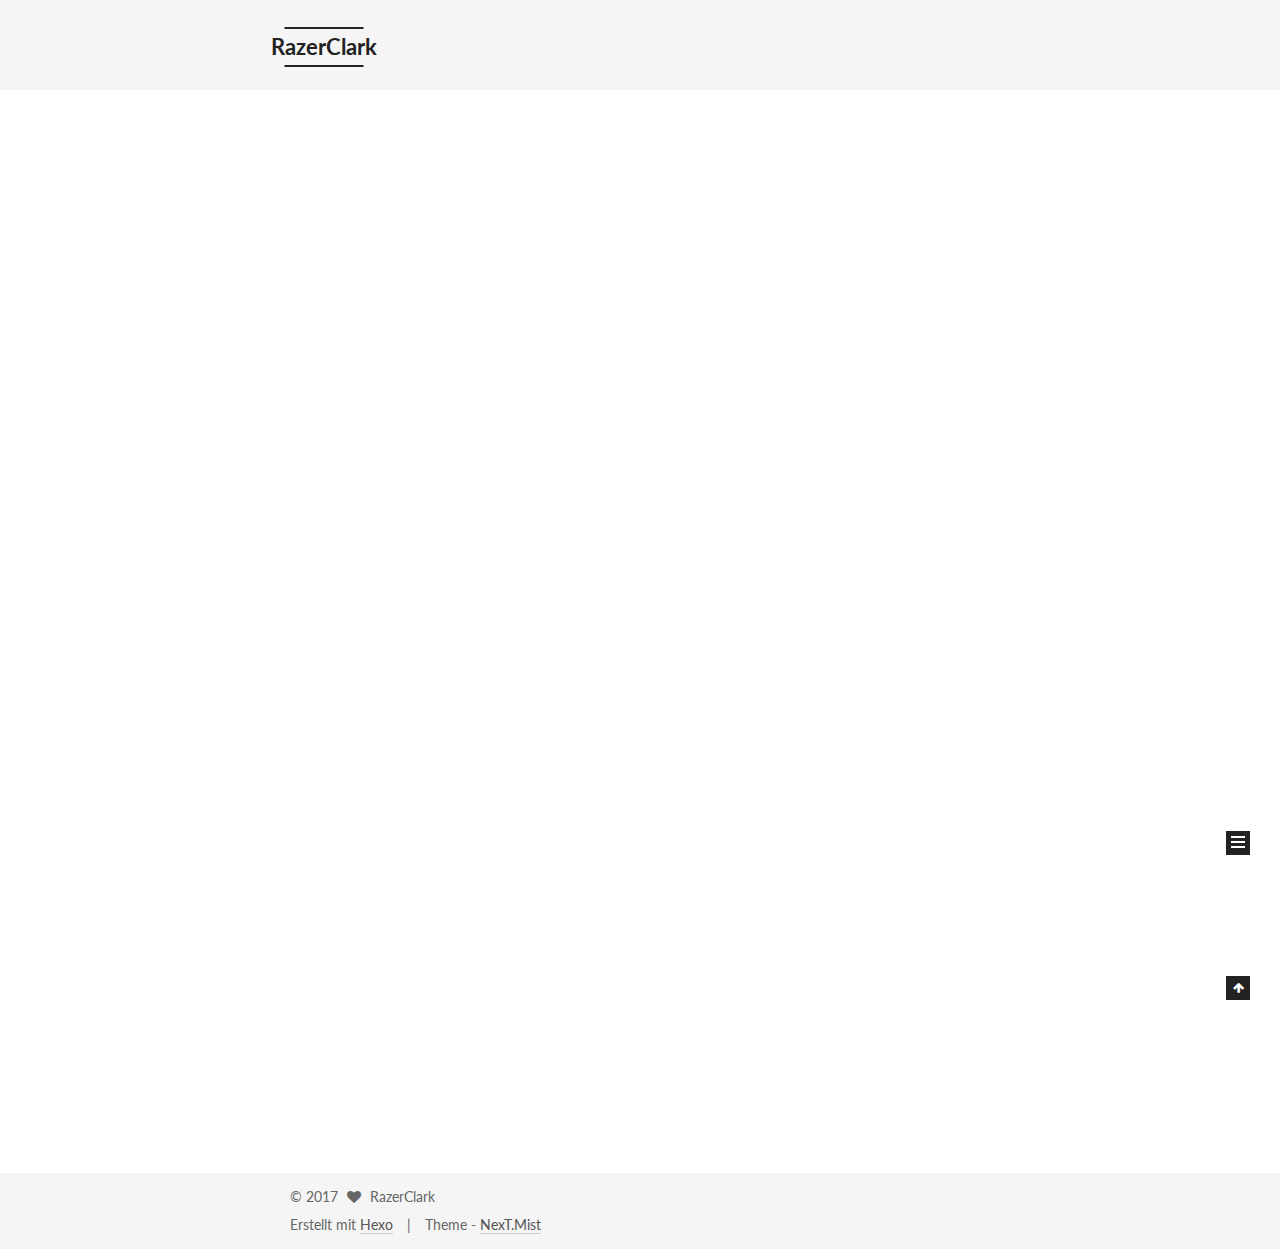
<file: index.html>
<!DOCTYPE html>



  


<html class="theme-next mist use-motion" lang="zh-CN">
<head>
  <meta charset="UTF-8"/>
<meta http-equiv="X-UA-Compatible" content="IE=edge" />
<meta name="viewport" content="width=device-width, initial-scale=1, maximum-scale=1"/>









<meta http-equiv="Cache-Control" content="no-transform" />
<meta http-equiv="Cache-Control" content="no-siteapp" />















  
  
  <link href="/lib/fancybox/source/jquery.fancybox.css?v=2.1.5" rel="stylesheet" type="text/css" />




  
  
  
  

  
    
    
  

  

  

  

  

  
    
    
    <link href="//fonts.googleapis.com/css?family=Lato:300,300italic,400,400italic,700,700italic&subset=latin,latin-ext" rel="stylesheet" type="text/css">
  






<link href="/lib/font-awesome/css/font-awesome.min.css?v=4.6.2" rel="stylesheet" type="text/css" />

<link href="/css/main.css?v=5.1.1" rel="stylesheet" type="text/css" />


  <meta name="keywords" content="Hexo, NexT" />








  <link rel="shortcut icon" type="image/x-icon" href="/favicon.ico?v=5.1.1" />






<meta name="description" content="someday">
<meta property="og:type" content="website">
<meta property="og:title" content="RazerClark">
<meta property="og:url" content="http://www.meow.red/index.html">
<meta property="og:site_name" content="RazerClark">
<meta property="og:description" content="someday">
<meta name="twitter:card" content="summary">
<meta name="twitter:title" content="RazerClark">
<meta name="twitter:description" content="someday">



<script type="text/javascript" id="hexo.configurations">
  var NexT = window.NexT || {};
  var CONFIG = {
    root: '/',
    scheme: 'Mist',
    sidebar: {"position":"left","display":"post","offset":12,"offset_float":0,"b2t":false,"scrollpercent":false,"onmobile":false},
    fancybox: true,
    motion: true,
    duoshuo: {
      userId: '0',
      author: 'Author'
    },
    algolia: {
      applicationID: '',
      apiKey: '',
      indexName: '',
      hits: {"per_page":10},
      labels: {"input_placeholder":"Search for Posts","hits_empty":"We didn't find any results for the search: ${query}","hits_stats":"${hits} results found in ${time} ms"}
    }
  };
</script>



  <link rel="canonical" href="http://www.meow.red/"/>





  <title>RazerClark</title>
  














</head>

<body itemscope itemtype="http://schema.org/WebPage" lang="zh-CN">

  
  
    
  

  <div class="container sidebar-position-left 
   page-home 
 ">
    <div class="headband"></div>

    <header id="header" class="header" itemscope itemtype="http://schema.org/WPHeader">
      <div class="header-inner"><div class="site-brand-wrapper">
  <div class="site-meta ">
    

    <div class="custom-logo-site-title">
      <a href="/"  class="brand" rel="start">
        <span class="logo-line-before"><i></i></span>
        <span class="site-title">RazerClark</span>
        <span class="logo-line-after"><i></i></span>
      </a>
    </div>
      
        <p class="site-subtitle"></p>
      
  </div>

  <div class="site-nav-toggle">
    <button>
      <span class="btn-bar"></span>
      <span class="btn-bar"></span>
      <span class="btn-bar"></span>
    </button>
  </div>
</div>

<nav class="site-nav">
  

  
    <ul id="menu" class="menu">
      
        
        <li class="menu-item menu-item-home">
          <a href="/" rel="section">
            
              <i class="menu-item-icon fa fa-fw fa-home"></i> <br />
            
            Startseite
          </a>
        </li>
      
        
        <li class="menu-item menu-item-archives">
          <a href="/archives/" rel="section">
            
              <i class="menu-item-icon fa fa-fw fa-archive"></i> <br />
            
            Archiv
          </a>
        </li>
      
        
        <li class="menu-item menu-item-tags">
          <a href="/tags/" rel="section">
            
              <i class="menu-item-icon fa fa-fw fa-tags"></i> <br />
            
            Tags
          </a>
        </li>
      

      
    </ul>
  

  
</nav>



 </div>
    </header>

    <main id="main" class="main">
      <div class="main-inner">
        <div class="content-wrap">
          <div id="content" class="content">
            
  <section id="posts" class="posts-expand">
    
      

  

  
  
  

  <article class="post post-type-normal " itemscope itemtype="http://schema.org/Article">
    <link itemprop="mainEntityOfPage" href="http://www.meow.red/2017/07/16/hello-world/">

    <span hidden itemprop="author" itemscope itemtype="http://schema.org/Person">
      <meta itemprop="name" content="RazerClark">
      <meta itemprop="description" content="">
      <meta itemprop="image" content="/images/avatar.gif">
    </span>

    <span hidden itemprop="publisher" itemscope itemtype="http://schema.org/Organization">
      <meta itemprop="name" content="RazerClark">
    </span>

    
      <header class="post-header">

        
        
          <h1 class="post-title" itemprop="name headline">
                
                <a class="post-title-link" href="/2017/07/16/hello-world/" itemprop="url">Hello World</a></h1>
        

        <div class="post-meta">
          <span class="post-time">
            
              <span class="post-meta-item-icon">
                <i class="fa fa-calendar-o"></i>
              </span>
              
                <span class="post-meta-item-text">Veröffentlicht am</span>
              
              <time title="Post created" itemprop="dateCreated datePublished" datetime="2017-07-16T12:06:08+08:00">
                2017-07-16
              </time>
            

            

            
          </span>

          

          
            
          

          
          

          

          

          

        </div>
      </header>
    

    <div class="post-body" itemprop="articleBody">

      
      

      
        
          
            <p>Welcome to <a href="https://hexo.io/" target="_blank" rel="external">Hexo</a>! This is your very first post. Check <a href="https://hexo.io/docs/" target="_blank" rel="external">documentation</a> for more info. If you get any problems when using Hexo, you can find the answer in <a href="https://hexo.io/docs/troubleshooting.html" target="_blank" rel="external">troubleshooting</a> or you can ask me on <a href="https://github.com/hexojs/hexo/issues" target="_blank" rel="external">GitHub</a>.</p>
<h2 id="Quick-Start"><a href="#Quick-Start" class="headerlink" title="Quick Start"></a>Quick Start</h2><h3 id="Create-a-new-post"><a href="#Create-a-new-post" class="headerlink" title="Create a new post"></a>Create a new post</h3><figure class="highlight bash"><table><tr><td class="gutter"><pre><div class="line">1</div></pre></td><td class="code"><pre><div class="line">$ hexo new <span class="string">"My New Post"</span></div></pre></td></tr></table></figure>
<p>More info: <a href="https://hexo.io/docs/writing.html" target="_blank" rel="external">Writing</a></p>
<h3 id="Run-server"><a href="#Run-server" class="headerlink" title="Run server"></a>Run server</h3><figure class="highlight bash"><table><tr><td class="gutter"><pre><div class="line">1</div></pre></td><td class="code"><pre><div class="line">$ hexo server</div></pre></td></tr></table></figure>
<p>More info: <a href="https://hexo.io/docs/server.html" target="_blank" rel="external">Server</a></p>
<h3 id="Generate-static-files"><a href="#Generate-static-files" class="headerlink" title="Generate static files"></a>Generate static files</h3><figure class="highlight bash"><table><tr><td class="gutter"><pre><div class="line">1</div></pre></td><td class="code"><pre><div class="line">$ hexo generate</div></pre></td></tr></table></figure>
<p>More info: <a href="https://hexo.io/docs/generating.html" target="_blank" rel="external">Generating</a></p>
<h3 id="Deploy-to-remote-sites"><a href="#Deploy-to-remote-sites" class="headerlink" title="Deploy to remote sites"></a>Deploy to remote sites</h3><figure class="highlight bash"><table><tr><td class="gutter"><pre><div class="line">1</div></pre></td><td class="code"><pre><div class="line">$ hexo deploy</div></pre></td></tr></table></figure>
<p>More info: <a href="https://hexo.io/docs/deployment.html" target="_blank" rel="external">Deployment</a></p>

          
        
      
    </div>

    <div>
      
    </div>

    <div>
      
    </div>

    <div>
      
    </div>

    <footer class="post-footer">
      

      

      

      
      
        <div class="post-eof"></div>
      
    </footer>
  </article>


    
  </section>

  


          </div>
          


          

        </div>
        
          
  
  <div class="sidebar-toggle">
    <div class="sidebar-toggle-line-wrap">
      <span class="sidebar-toggle-line sidebar-toggle-line-first"></span>
      <span class="sidebar-toggle-line sidebar-toggle-line-middle"></span>
      <span class="sidebar-toggle-line sidebar-toggle-line-last"></span>
    </div>
  </div>

  <aside id="sidebar" class="sidebar">
    
    <div class="sidebar-inner">

      

      

      <section class="site-overview sidebar-panel sidebar-panel-active">
        <div class="site-author motion-element" itemprop="author" itemscope itemtype="http://schema.org/Person">
          <img class="site-author-image" itemprop="image"
               src="/images/avatar.gif"
               alt="RazerClark" />
          <p class="site-author-name" itemprop="name">RazerClark</p>
           
              <p class="site-description motion-element" itemprop="description">someday</p>
          
        </div>
        <nav class="site-state motion-element">

          
            <div class="site-state-item site-state-posts">
              <a href="/archives/">
                <span class="site-state-item-count">1</span>
                <span class="site-state-item-name">Artikel</span>
              </a>
            </div>
          

          

          

        </nav>

        

        <div class="links-of-author motion-element">
          
        </div>

        
        

        
        

        


      </section>

      

      

    </div>
  </aside>


        
      </div>
    </main>

    <footer id="footer" class="footer">
      <div class="footer-inner">
        <div class="copyright" >
  
  &copy; 
  <span itemprop="copyrightYear">2017</span>
  <span class="with-love">
    <i class="fa fa-heart"></i>
  </span>
  <span class="author" itemprop="copyrightHolder">RazerClark</span>
</div>


<div class="powered-by">
  Erstellt mit  <a class="theme-link" href="https://hexo.io">Hexo</a>
</div>

<div class="theme-info">
  Theme -
  <a class="theme-link" href="https://github.com/iissnan/hexo-theme-next">
    NexT.Mist
  </a>
</div>


        

        
      </div>
    </footer>

    
      <div class="back-to-top">
        <i class="fa fa-arrow-up"></i>
        
      </div>
    

  </div>

  

<script type="text/javascript">
  if (Object.prototype.toString.call(window.Promise) !== '[object Function]') {
    window.Promise = null;
  }
</script>









  












  
  <script type="text/javascript" src="/lib/jquery/index.js?v=2.1.3"></script>

  
  <script type="text/javascript" src="/lib/fastclick/lib/fastclick.min.js?v=1.0.6"></script>

  
  <script type="text/javascript" src="/lib/jquery_lazyload/jquery.lazyload.js?v=1.9.7"></script>

  
  <script type="text/javascript" src="/lib/velocity/velocity.min.js?v=1.2.1"></script>

  
  <script type="text/javascript" src="/lib/velocity/velocity.ui.min.js?v=1.2.1"></script>

  
  <script type="text/javascript" src="/lib/fancybox/source/jquery.fancybox.pack.js?v=2.1.5"></script>


  


  <script type="text/javascript" src="/js/src/utils.js?v=5.1.1"></script>

  <script type="text/javascript" src="/js/src/motion.js?v=5.1.1"></script>



  
  

  
    <script type="text/javascript" src="/js/src/scrollspy.js?v=5.1.1"></script>
<script type="text/javascript" src="/js/src/post-details.js?v=5.1.1"></script>

  

  


  <script type="text/javascript" src="/js/src/bootstrap.js?v=5.1.1"></script>



  


  




	





  





  






  





  

  

  

  

  

  

</body>
</html>
</file>
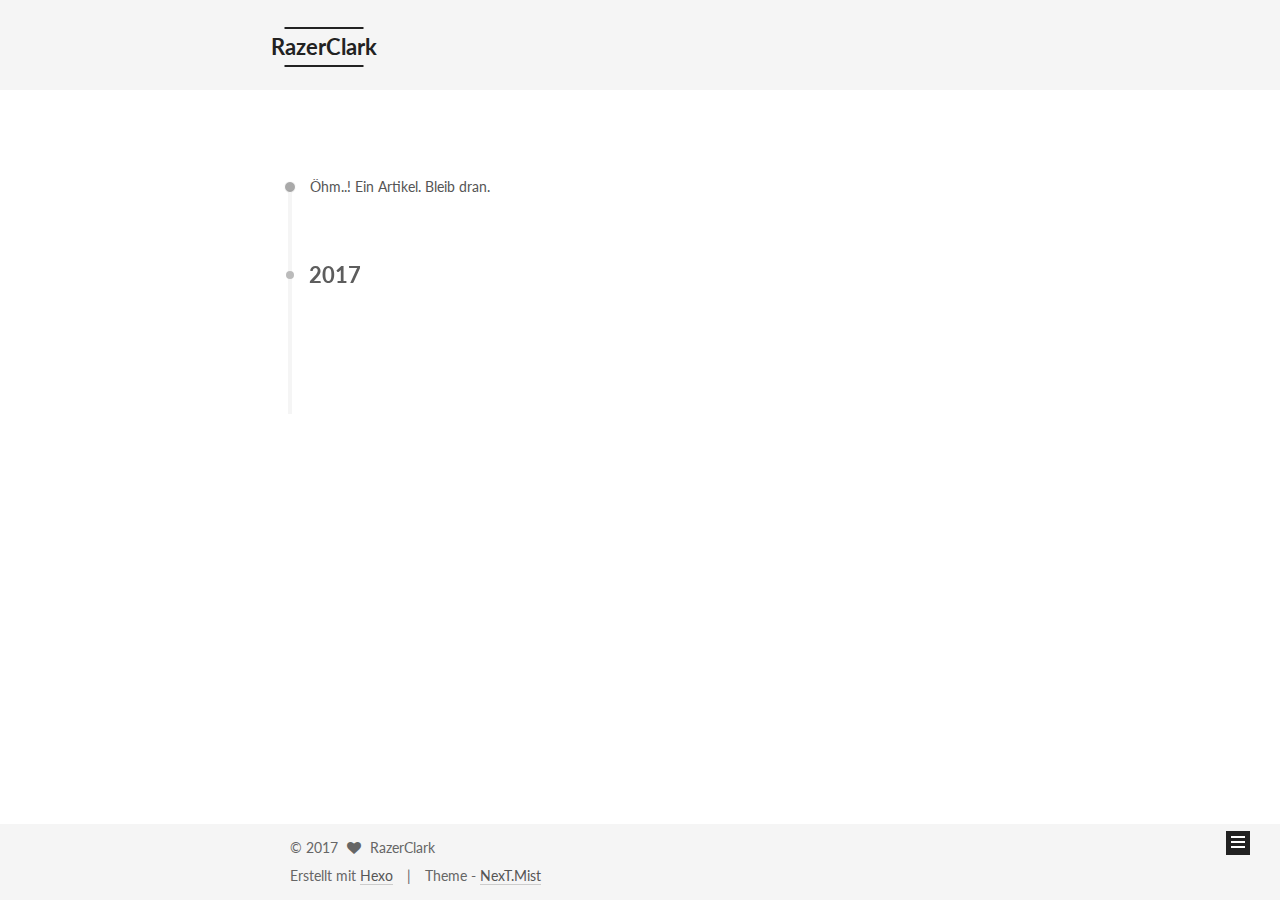
<file: archives/index.html>
<!DOCTYPE html>



  


<html class="theme-next mist use-motion" lang="zh-CN">
<head>
  <meta charset="UTF-8"/>
<meta http-equiv="X-UA-Compatible" content="IE=edge" />
<meta name="viewport" content="width=device-width, initial-scale=1, maximum-scale=1"/>









<meta http-equiv="Cache-Control" content="no-transform" />
<meta http-equiv="Cache-Control" content="no-siteapp" />















  
  
  <link href="/lib/fancybox/source/jquery.fancybox.css?v=2.1.5" rel="stylesheet" type="text/css" />




  
  
  
  

  
    
    
  

  

  

  

  

  
    
    
    <link href="//fonts.googleapis.com/css?family=Lato:300,300italic,400,400italic,700,700italic&subset=latin,latin-ext" rel="stylesheet" type="text/css">
  






<link href="/lib/font-awesome/css/font-awesome.min.css?v=4.6.2" rel="stylesheet" type="text/css" />

<link href="/css/main.css?v=5.1.1" rel="stylesheet" type="text/css" />


  <meta name="keywords" content="Hexo, NexT" />








  <link rel="shortcut icon" type="image/x-icon" href="/favicon.ico?v=5.1.1" />






<meta name="description" content="someday">
<meta property="og:type" content="website">
<meta property="og:title" content="RazerClark">
<meta property="og:url" content="http://www.meow.red/archives/index.html">
<meta property="og:site_name" content="RazerClark">
<meta property="og:description" content="someday">
<meta name="twitter:card" content="summary">
<meta name="twitter:title" content="RazerClark">
<meta name="twitter:description" content="someday">



<script type="text/javascript" id="hexo.configurations">
  var NexT = window.NexT || {};
  var CONFIG = {
    root: '/',
    scheme: 'Mist',
    sidebar: {"position":"left","display":"post","offset":12,"offset_float":0,"b2t":false,"scrollpercent":false,"onmobile":false},
    fancybox: true,
    motion: true,
    duoshuo: {
      userId: '0',
      author: 'Author'
    },
    algolia: {
      applicationID: '',
      apiKey: '',
      indexName: '',
      hits: {"per_page":10},
      labels: {"input_placeholder":"Search for Posts","hits_empty":"We didn't find any results for the search: ${query}","hits_stats":"${hits} results found in ${time} ms"}
    }
  };
</script>



  <link rel="canonical" href="http://www.meow.red/archives/"/>





  <title>Archiv | RazerClark</title>
  














</head>

<body itemscope itemtype="http://schema.org/WebPage" lang="zh-CN">

  
  
    
  

  <div class="container sidebar-position-left  page-archive  ">
    <div class="headband"></div>

    <header id="header" class="header" itemscope itemtype="http://schema.org/WPHeader">
      <div class="header-inner"><div class="site-brand-wrapper">
  <div class="site-meta ">
    

    <div class="custom-logo-site-title">
      <a href="/"  class="brand" rel="start">
        <span class="logo-line-before"><i></i></span>
        <span class="site-title">RazerClark</span>
        <span class="logo-line-after"><i></i></span>
      </a>
    </div>
      
        <p class="site-subtitle"></p>
      
  </div>

  <div class="site-nav-toggle">
    <button>
      <span class="btn-bar"></span>
      <span class="btn-bar"></span>
      <span class="btn-bar"></span>
    </button>
  </div>
</div>

<nav class="site-nav">
  

  
    <ul id="menu" class="menu">
      
        
        <li class="menu-item menu-item-home">
          <a href="/" rel="section">
            
              <i class="menu-item-icon fa fa-fw fa-home"></i> <br />
            
            Startseite
          </a>
        </li>
      
        
        <li class="menu-item menu-item-archives">
          <a href="/archives/" rel="section">
            
              <i class="menu-item-icon fa fa-fw fa-archive"></i> <br />
            
            Archiv
          </a>
        </li>
      
        
        <li class="menu-item menu-item-tags">
          <a href="/tags/" rel="section">
            
              <i class="menu-item-icon fa fa-fw fa-tags"></i> <br />
            
            Tags
          </a>
        </li>
      

      
    </ul>
  

  
</nav>



 </div>
    </header>

    <main id="main" class="main">
      <div class="main-inner">
        <div class="content-wrap">
          <div id="content" class="content">
            

  <section id="posts" class="posts-collapse">
    <span class="archive-move-on"></span>

    <span class="archive-page-counter">
      
      
      
        
      
      Öhm..! Ein Artikel. Bleib dran.
    </span>

    

      
      
      

      
        
        <div class="collection-title">
          <h2 class="archive-year motion-element" id="archive-year-2017">2017</h2>
        </div>
      
      

      

  <article class="post post-type-normal" itemscope itemtype="http://schema.org/Article">
    <header class="post-header">

      <h2 class="post-title">
        
            <a class="post-title-link" href="/2017/07/16/hello-world/" itemprop="url">
              
                <span itemprop="name">Hello World</span>
              
            </a>
        
      </h2>

      <div class="post-meta">
        <time class="post-time" itemprop="dateCreated"
              datetime="2017-07-16T12:06:08+08:00"
              content="2017-07-16" >
          07-16
        </time>
      </div>

    </header>
  </article>



    

  </section>

  



          </div>
          


          

        </div>
        
          
  
  <div class="sidebar-toggle">
    <div class="sidebar-toggle-line-wrap">
      <span class="sidebar-toggle-line sidebar-toggle-line-first"></span>
      <span class="sidebar-toggle-line sidebar-toggle-line-middle"></span>
      <span class="sidebar-toggle-line sidebar-toggle-line-last"></span>
    </div>
  </div>

  <aside id="sidebar" class="sidebar">
    
    <div class="sidebar-inner">

      

      

      <section class="site-overview sidebar-panel sidebar-panel-active">
        <div class="site-author motion-element" itemprop="author" itemscope itemtype="http://schema.org/Person">
          <img class="site-author-image" itemprop="image"
               src="/images/avatar.gif"
               alt="RazerClark" />
          <p class="site-author-name" itemprop="name">RazerClark</p>
           
              <p class="site-description motion-element" itemprop="description">someday</p>
          
        </div>
        <nav class="site-state motion-element">

          
            <div class="site-state-item site-state-posts">
              <a href="/archives/">
                <span class="site-state-item-count">1</span>
                <span class="site-state-item-name">Artikel</span>
              </a>
            </div>
          

          

          

        </nav>

        

        <div class="links-of-author motion-element">
          
        </div>

        
        

        
        

        


      </section>

      

      

    </div>
  </aside>


        
      </div>
    </main>

    <footer id="footer" class="footer">
      <div class="footer-inner">
        <div class="copyright" >
  
  &copy; 
  <span itemprop="copyrightYear">2017</span>
  <span class="with-love">
    <i class="fa fa-heart"></i>
  </span>
  <span class="author" itemprop="copyrightHolder">RazerClark</span>
</div>


<div class="powered-by">
  Erstellt mit  <a class="theme-link" href="https://hexo.io">Hexo</a>
</div>

<div class="theme-info">
  Theme -
  <a class="theme-link" href="https://github.com/iissnan/hexo-theme-next">
    NexT.Mist
  </a>
</div>


        

        
      </div>
    </footer>

    
      <div class="back-to-top">
        <i class="fa fa-arrow-up"></i>
        
      </div>
    

  </div>

  

<script type="text/javascript">
  if (Object.prototype.toString.call(window.Promise) !== '[object Function]') {
    window.Promise = null;
  }
</script>









  












  
  <script type="text/javascript" src="/lib/jquery/index.js?v=2.1.3"></script>

  
  <script type="text/javascript" src="/lib/fastclick/lib/fastclick.min.js?v=1.0.6"></script>

  
  <script type="text/javascript" src="/lib/jquery_lazyload/jquery.lazyload.js?v=1.9.7"></script>

  
  <script type="text/javascript" src="/lib/velocity/velocity.min.js?v=1.2.1"></script>

  
  <script type="text/javascript" src="/lib/velocity/velocity.ui.min.js?v=1.2.1"></script>

  
  <script type="text/javascript" src="/lib/fancybox/source/jquery.fancybox.pack.js?v=2.1.5"></script>


  


  <script type="text/javascript" src="/js/src/utils.js?v=5.1.1"></script>

  <script type="text/javascript" src="/js/src/motion.js?v=5.1.1"></script>



  
  

  
  
    <script type="text/javascript" id="motion.page.archive">
      $('.archive-year').velocity('transition.slideLeftIn');
    </script>
  


  


  <script type="text/javascript" src="/js/src/bootstrap.js?v=5.1.1"></script>



  


  




	





  





  






  





  

  

  

  

  

  

</body>
</html>
</file>
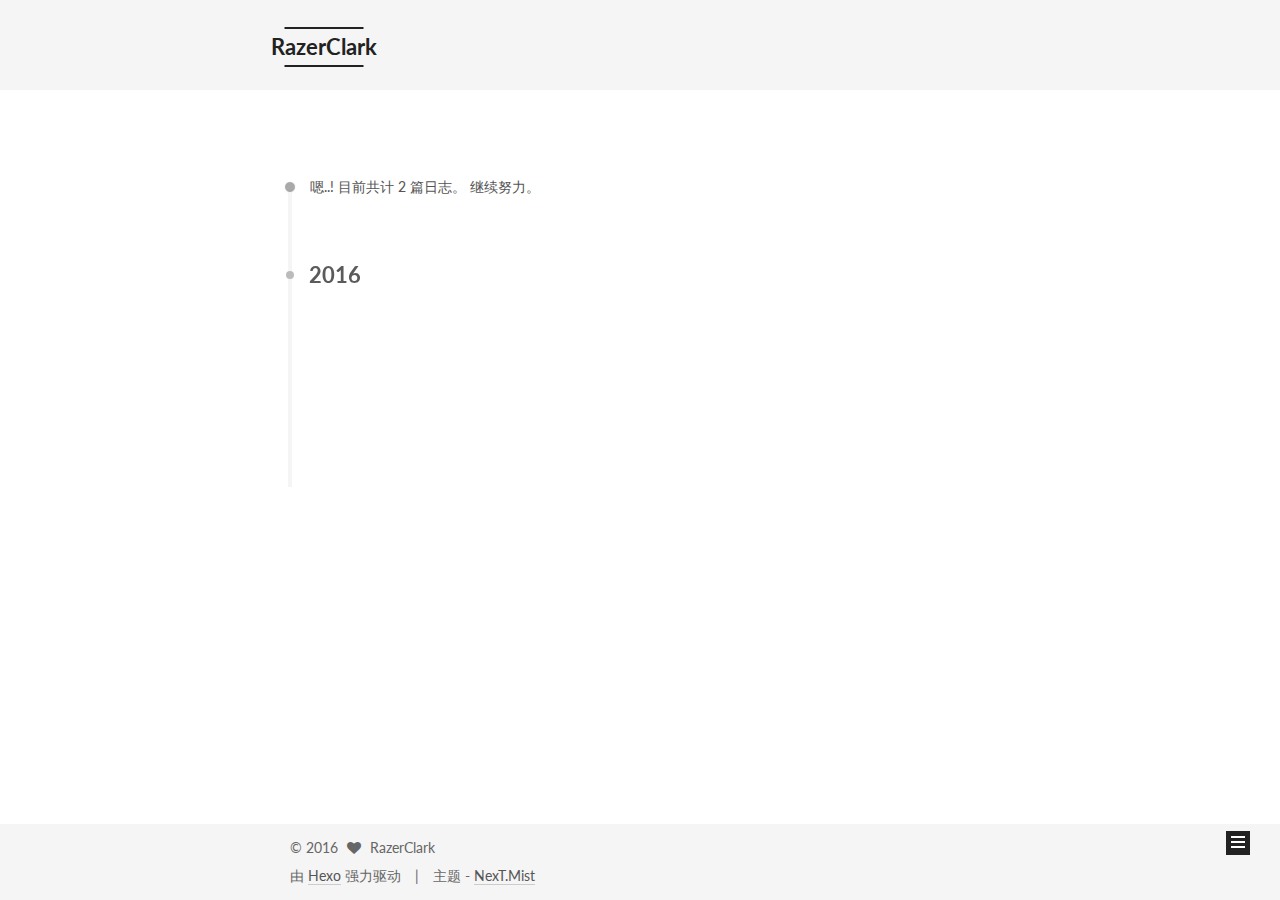
<file: archives/2016/index.html>
<!doctype html>



  


<html class="theme-next mist use-motion">
<head>
  <meta charset="UTF-8"/>
<meta http-equiv="X-UA-Compatible" content="IE=edge,chrome=1" />
<meta name="viewport" content="width=device-width, initial-scale=1, maximum-scale=1"/>



<meta http-equiv="Cache-Control" content="no-transform" />
<meta http-equiv="Cache-Control" content="no-siteapp" />












  
  
  <link href="/vendors/fancybox/source/jquery.fancybox.css?v=2.1.5" rel="stylesheet" type="text/css" />




  
  
  
  

  
    
    
  

  

  

  

  

  
    
    
    <link href="//fonts.googleapis.com/css?family=Lato:300,300italic,400,400italic,700,700italic&subset=latin,latin-ext" rel="stylesheet" type="text/css">
  






<link href="/vendors/font-awesome/css/font-awesome.min.css?v=4.4.0" rel="stylesheet" type="text/css" />

<link href="/css/main.css?v=5.0.1" rel="stylesheet" type="text/css" />


  <meta name="keywords" content="Hexo, NexT" />








  <link rel="shortcut icon" type="image/x-icon" href="/favicon.ico?v=5.0.1" />






<meta name="description" content="What does not kill me,makes me stronger.">
<meta property="og:type" content="website">
<meta property="og:title" content="RazerClark">
<meta property="og:url" content="http://yoursite.com/archives/2016/index.html">
<meta property="og:site_name" content="RazerClark">
<meta property="og:description" content="What does not kill me,makes me stronger.">
<meta name="twitter:card" content="summary">
<meta name="twitter:title" content="RazerClark">
<meta name="twitter:description" content="What does not kill me,makes me stronger.">



<script type="text/javascript" id="hexo.configuration">
  var NexT = window.NexT || {};
  var CONFIG = {
    scheme: 'Mist',
    sidebar: {"position":"left","display":"post"},
    fancybox: true,
    motion: true,
    duoshuo: {
      userId: 0,
      author: '博主'
    }
  };
</script>




  <link rel="canonical" href="http://yoursite.com/archives/2016/"/>

  <title> 归档 | RazerClark </title>
</head>

<body itemscope itemtype="http://schema.org/WebPage" lang="zh-Hans">

  










  
  
    
  

  <div class="container one-collumn sidebar-position-left  page-archive  ">
    <div class="headband"></div>

    <header id="header" class="header" itemscope itemtype="http://schema.org/WPHeader">
      <div class="header-inner"><div class="site-meta ">
  

  <div class="custom-logo-site-title">
    <a href="/"  class="brand" rel="start">
      <span class="logo-line-before"><i></i></span>
      <span class="site-title">RazerClark</span>
      <span class="logo-line-after"><i></i></span>
    </a>
  </div>
  <p class="site-subtitle">What does not kill me,makes me stronger.</p>
</div>

<div class="site-nav-toggle">
  <button>
    <span class="btn-bar"></span>
    <span class="btn-bar"></span>
    <span class="btn-bar"></span>
  </button>
</div>

<nav class="site-nav">
  

  
    <ul id="menu" class="menu">
      
        
        <li class="menu-item menu-item-home">
          <a href="/" rel="section">
            
              <i class="menu-item-icon fa fa-fw fa-home"></i> <br />
            
            首页
          </a>
        </li>
      
        
        <li class="menu-item menu-item-archives">
          <a href="/archives" rel="section">
            
              <i class="menu-item-icon fa fa-fw fa-archive"></i> <br />
            
            归档
          </a>
        </li>
      
        
        <li class="menu-item menu-item-tags">
          <a href="/tags" rel="section">
            
              <i class="menu-item-icon fa fa-fw fa-tags"></i> <br />
            
            标签
          </a>
        </li>
      

      
    </ul>
  

  
</nav>

 </div>
    </header>

    <main id="main" class="main">
      <div class="main-inner">
        <div class="content-wrap">
          <div id="content" class="content">
            

  <section id="posts" class="posts-collapse">
    <span class="archive-move-on"></span>

    <span class="archive-page-counter">
      
      
      
        
      
      嗯..! 目前共计 2 篇日志。 继续努力。
    </span>

    

      
      
      

      
        
        <div class="collection-title">
          <h2 class="archive-year motion-element" id="archive-year-2016">2016</h2>
        </div>
      
      

      

  <article class="post post-type-normal" itemscope itemtype="http://schema.org/Article">
    <header class="post-header">

      <h1 class="post-title">
        
            <a class="post-title-link" href="/2016/06/26/FirstPost/" itemprop="url">
              
                <span itemprop="name">开篇博客</span>
              
            </a>
        
      </h1>

      <div class="post-meta">
        <time class="post-time" itemprop="dateCreated"
              datetime="2016-06-26T15:50:24+08:00"
              content="2016-06-26" >
          06-26
        </time>
      </div>

    </header>
  </article>



    

      
      
      

      
      

      

  <article class="post post-type-normal" itemscope itemtype="http://schema.org/Article">
    <header class="post-header">

      <h1 class="post-title">
        
            <a class="post-title-link" href="/2016/01/22/hello-world/" itemprop="url">
              
                <span itemprop="name">Hello World</span>
              
            </a>
        
      </h1>

      <div class="post-meta">
        <time class="post-time" itemprop="dateCreated"
              datetime="2016-01-22T10:45:00+08:00"
              content="2016-01-22" >
          01-22
        </time>
      </div>

    </header>
  </article>



    

  </section>

  



          </div>
          


          

        </div>
        
          
  
  <div class="sidebar-toggle">
    <div class="sidebar-toggle-line-wrap">
      <span class="sidebar-toggle-line sidebar-toggle-line-first"></span>
      <span class="sidebar-toggle-line sidebar-toggle-line-middle"></span>
      <span class="sidebar-toggle-line sidebar-toggle-line-last"></span>
    </div>
  </div>

  <aside id="sidebar" class="sidebar">
    <div class="sidebar-inner">

      

      

      <section class="site-overview sidebar-panel  sidebar-panel-active ">
        <div class="site-author motion-element" itemprop="author" itemscope itemtype="http://schema.org/Person">
          <img class="site-author-image" itemprop="image"
               src="/images/avatar.gif"
               alt="RazerClark" />
          <p class="site-author-name" itemprop="name">RazerClark</p>
          <p class="site-description motion-element" itemprop="description">What does not kill me,makes me stronger.</p>
        </div>
        <nav class="site-state motion-element">
          <div class="site-state-item site-state-posts">
            <a href="/archives">
              <span class="site-state-item-count">2</span>
              <span class="site-state-item-name">日志</span>
            </a>
          </div>

          

          

        </nav>

        

        <div class="links-of-author motion-element">
          
        </div>

        
        

        
        

      </section>

      

    </div>
  </aside>


        
      </div>
    </main>

    <footer id="footer" class="footer">
      <div class="footer-inner">
        <div class="copyright" >
  
  &copy; 
  <span itemprop="copyrightYear">2016</span>
  <span class="with-love">
    <i class="fa fa-heart"></i>
  </span>
  <span class="author" itemprop="copyrightHolder">RazerClark</span>
</div>

<div class="powered-by">
  由 <a class="theme-link" href="http://hexo.io">Hexo</a> 强力驱动
</div>

<div class="theme-info">
  主题 -
  <a class="theme-link" href="https://github.com/iissnan/hexo-theme-next">
    NexT.Mist
  </a>
</div>

        

        
      </div>
    </footer>

    <div class="back-to-top">
      <i class="fa fa-arrow-up"></i>
    </div>
  </div>

  

<script type="text/javascript">
  if (Object.prototype.toString.call(window.Promise) !== '[object Function]') {
    window.Promise = null;
  }
</script>









  



  
  <script type="text/javascript" src="/vendors/jquery/index.js?v=2.1.3"></script>

  
  <script type="text/javascript" src="/vendors/fastclick/lib/fastclick.min.js?v=1.0.6"></script>

  
  <script type="text/javascript" src="/vendors/jquery_lazyload/jquery.lazyload.js?v=1.9.7"></script>

  
  <script type="text/javascript" src="/vendors/velocity/velocity.min.js?v=1.2.1"></script>

  
  <script type="text/javascript" src="/vendors/velocity/velocity.ui.min.js?v=1.2.1"></script>

  
  <script type="text/javascript" src="/vendors/fancybox/source/jquery.fancybox.pack.js?v=2.1.5"></script>


  


  <script type="text/javascript" src="/js/src/utils.js?v=5.0.1"></script>

  <script type="text/javascript" src="/js/src/motion.js?v=5.0.1"></script>



  
  

  
  
    <script type="text/javascript" id="motion.page.archive">
      $('.archive-year').velocity('transition.slideLeftIn');
    </script>
  


  


  <script type="text/javascript" src="/js/src/bootstrap.js?v=5.0.1"></script>



  



  




  
  
  

  

  

</body>
</html>
</file>
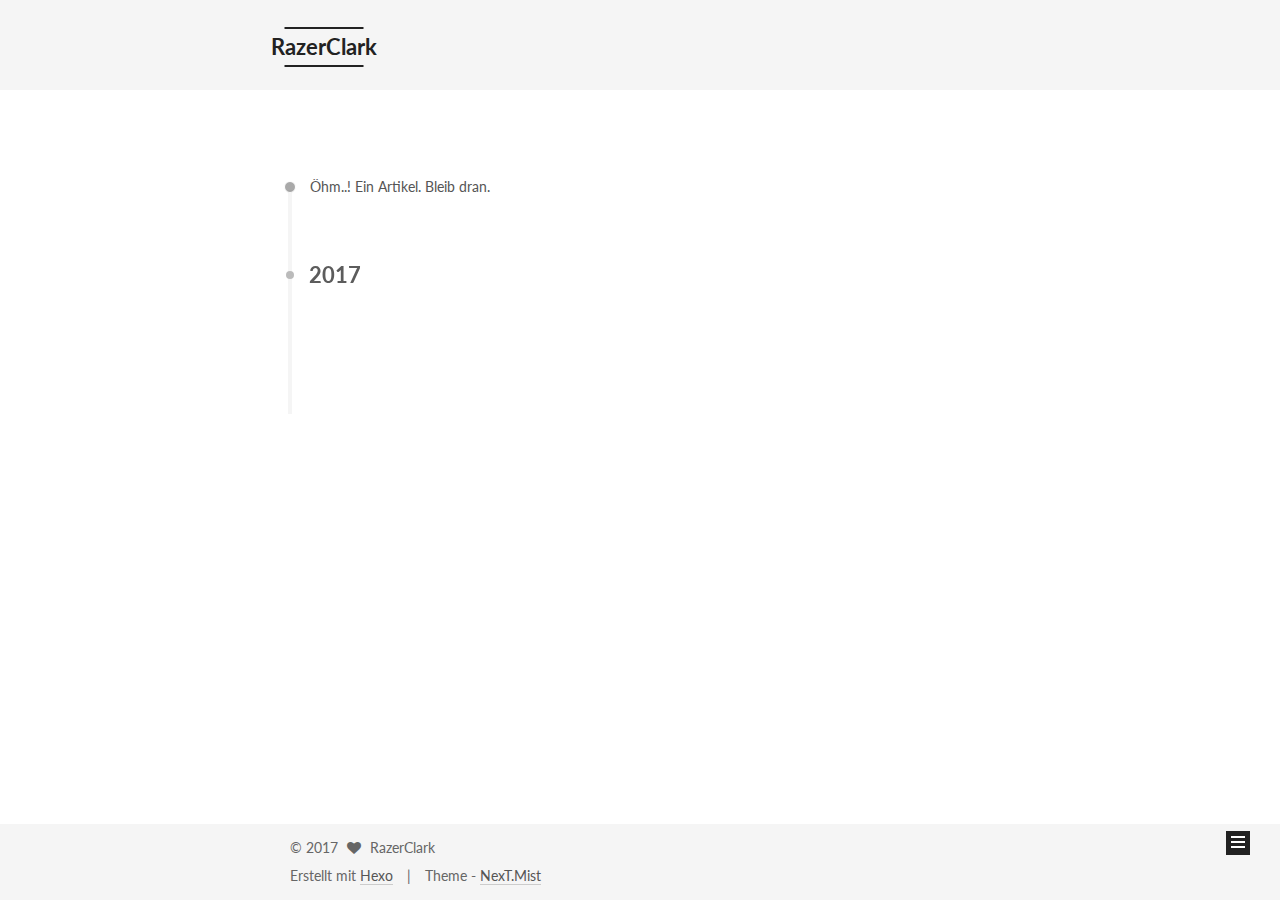
<file: archives/2017/index.html>
<!DOCTYPE html>



  


<html class="theme-next mist use-motion" lang="zh-CN">
<head>
  <meta charset="UTF-8"/>
<meta http-equiv="X-UA-Compatible" content="IE=edge" />
<meta name="viewport" content="width=device-width, initial-scale=1, maximum-scale=1"/>









<meta http-equiv="Cache-Control" content="no-transform" />
<meta http-equiv="Cache-Control" content="no-siteapp" />















  
  
  <link href="/lib/fancybox/source/jquery.fancybox.css?v=2.1.5" rel="stylesheet" type="text/css" />




  
  
  
  

  
    
    
  

  

  

  

  

  
    
    
    <link href="//fonts.googleapis.com/css?family=Lato:300,300italic,400,400italic,700,700italic&subset=latin,latin-ext" rel="stylesheet" type="text/css">
  






<link href="/lib/font-awesome/css/font-awesome.min.css?v=4.6.2" rel="stylesheet" type="text/css" />

<link href="/css/main.css?v=5.1.1" rel="stylesheet" type="text/css" />


  <meta name="keywords" content="Hexo, NexT" />








  <link rel="shortcut icon" type="image/x-icon" href="/favicon.ico?v=5.1.1" />






<meta name="description" content="someday">
<meta property="og:type" content="website">
<meta property="og:title" content="RazerClark">
<meta property="og:url" content="http://www.meow.red/archives/2017/index.html">
<meta property="og:site_name" content="RazerClark">
<meta property="og:description" content="someday">
<meta name="twitter:card" content="summary">
<meta name="twitter:title" content="RazerClark">
<meta name="twitter:description" content="someday">



<script type="text/javascript" id="hexo.configurations">
  var NexT = window.NexT || {};
  var CONFIG = {
    root: '/',
    scheme: 'Mist',
    sidebar: {"position":"left","display":"post","offset":12,"offset_float":0,"b2t":false,"scrollpercent":false,"onmobile":false},
    fancybox: true,
    motion: true,
    duoshuo: {
      userId: '0',
      author: 'Author'
    },
    algolia: {
      applicationID: '',
      apiKey: '',
      indexName: '',
      hits: {"per_page":10},
      labels: {"input_placeholder":"Search for Posts","hits_empty":"We didn't find any results for the search: ${query}","hits_stats":"${hits} results found in ${time} ms"}
    }
  };
</script>



  <link rel="canonical" href="http://www.meow.red/archives/2017/"/>





  <title>Archiv | RazerClark</title>
  














</head>

<body itemscope itemtype="http://schema.org/WebPage" lang="zh-CN">

  
  
    
  

  <div class="container sidebar-position-left  page-archive  ">
    <div class="headband"></div>

    <header id="header" class="header" itemscope itemtype="http://schema.org/WPHeader">
      <div class="header-inner"><div class="site-brand-wrapper">
  <div class="site-meta ">
    

    <div class="custom-logo-site-title">
      <a href="/"  class="brand" rel="start">
        <span class="logo-line-before"><i></i></span>
        <span class="site-title">RazerClark</span>
        <span class="logo-line-after"><i></i></span>
      </a>
    </div>
      
        <p class="site-subtitle"></p>
      
  </div>

  <div class="site-nav-toggle">
    <button>
      <span class="btn-bar"></span>
      <span class="btn-bar"></span>
      <span class="btn-bar"></span>
    </button>
  </div>
</div>

<nav class="site-nav">
  

  
    <ul id="menu" class="menu">
      
        
        <li class="menu-item menu-item-home">
          <a href="/" rel="section">
            
              <i class="menu-item-icon fa fa-fw fa-home"></i> <br />
            
            Startseite
          </a>
        </li>
      
        
        <li class="menu-item menu-item-archives">
          <a href="/archives/" rel="section">
            
              <i class="menu-item-icon fa fa-fw fa-archive"></i> <br />
            
            Archiv
          </a>
        </li>
      
        
        <li class="menu-item menu-item-tags">
          <a href="/tags/" rel="section">
            
              <i class="menu-item-icon fa fa-fw fa-tags"></i> <br />
            
            Tags
          </a>
        </li>
      

      
    </ul>
  

  
</nav>



 </div>
    </header>

    <main id="main" class="main">
      <div class="main-inner">
        <div class="content-wrap">
          <div id="content" class="content">
            

  <section id="posts" class="posts-collapse">
    <span class="archive-move-on"></span>

    <span class="archive-page-counter">
      
      
      
        
      
      Öhm..! Ein Artikel. Bleib dran.
    </span>

    

      
      
      

      
        
        <div class="collection-title">
          <h2 class="archive-year motion-element" id="archive-year-2017">2017</h2>
        </div>
      
      

      

  <article class="post post-type-normal" itemscope itemtype="http://schema.org/Article">
    <header class="post-header">

      <h2 class="post-title">
        
            <a class="post-title-link" href="/2017/07/16/hello-world/" itemprop="url">
              
                <span itemprop="name">Hello World</span>
              
            </a>
        
      </h2>

      <div class="post-meta">
        <time class="post-time" itemprop="dateCreated"
              datetime="2017-07-16T12:06:08+08:00"
              content="2017-07-16" >
          07-16
        </time>
      </div>

    </header>
  </article>



    

  </section>

  



          </div>
          


          

        </div>
        
          
  
  <div class="sidebar-toggle">
    <div class="sidebar-toggle-line-wrap">
      <span class="sidebar-toggle-line sidebar-toggle-line-first"></span>
      <span class="sidebar-toggle-line sidebar-toggle-line-middle"></span>
      <span class="sidebar-toggle-line sidebar-toggle-line-last"></span>
    </div>
  </div>

  <aside id="sidebar" class="sidebar">
    
    <div class="sidebar-inner">

      

      

      <section class="site-overview sidebar-panel sidebar-panel-active">
        <div class="site-author motion-element" itemprop="author" itemscope itemtype="http://schema.org/Person">
          <img class="site-author-image" itemprop="image"
               src="/images/avatar.gif"
               alt="RazerClark" />
          <p class="site-author-name" itemprop="name">RazerClark</p>
           
              <p class="site-description motion-element" itemprop="description">someday</p>
          
        </div>
        <nav class="site-state motion-element">

          
            <div class="site-state-item site-state-posts">
              <a href="/archives/">
                <span class="site-state-item-count">1</span>
                <span class="site-state-item-name">Artikel</span>
              </a>
            </div>
          

          

          

        </nav>

        

        <div class="links-of-author motion-element">
          
        </div>

        
        

        
        

        


      </section>

      

      

    </div>
  </aside>


        
      </div>
    </main>

    <footer id="footer" class="footer">
      <div class="footer-inner">
        <div class="copyright" >
  
  &copy; 
  <span itemprop="copyrightYear">2017</span>
  <span class="with-love">
    <i class="fa fa-heart"></i>
  </span>
  <span class="author" itemprop="copyrightHolder">RazerClark</span>
</div>


<div class="powered-by">
  Erstellt mit  <a class="theme-link" href="https://hexo.io">Hexo</a>
</div>

<div class="theme-info">
  Theme -
  <a class="theme-link" href="https://github.com/iissnan/hexo-theme-next">
    NexT.Mist
  </a>
</div>


        

        
      </div>
    </footer>

    
      <div class="back-to-top">
        <i class="fa fa-arrow-up"></i>
        
      </div>
    

  </div>

  

<script type="text/javascript">
  if (Object.prototype.toString.call(window.Promise) !== '[object Function]') {
    window.Promise = null;
  }
</script>









  












  
  <script type="text/javascript" src="/lib/jquery/index.js?v=2.1.3"></script>

  
  <script type="text/javascript" src="/lib/fastclick/lib/fastclick.min.js?v=1.0.6"></script>

  
  <script type="text/javascript" src="/lib/jquery_lazyload/jquery.lazyload.js?v=1.9.7"></script>

  
  <script type="text/javascript" src="/lib/velocity/velocity.min.js?v=1.2.1"></script>

  
  <script type="text/javascript" src="/lib/velocity/velocity.ui.min.js?v=1.2.1"></script>

  
  <script type="text/javascript" src="/lib/fancybox/source/jquery.fancybox.pack.js?v=2.1.5"></script>


  


  <script type="text/javascript" src="/js/src/utils.js?v=5.1.1"></script>

  <script type="text/javascript" src="/js/src/motion.js?v=5.1.1"></script>



  
  

  
  
    <script type="text/javascript" id="motion.page.archive">
      $('.archive-year').velocity('transition.slideLeftIn');
    </script>
  


  


  <script type="text/javascript" src="/js/src/bootstrap.js?v=5.1.1"></script>



  


  




	





  





  






  





  

  

  

  

  

  

</body>
</html>
</file>
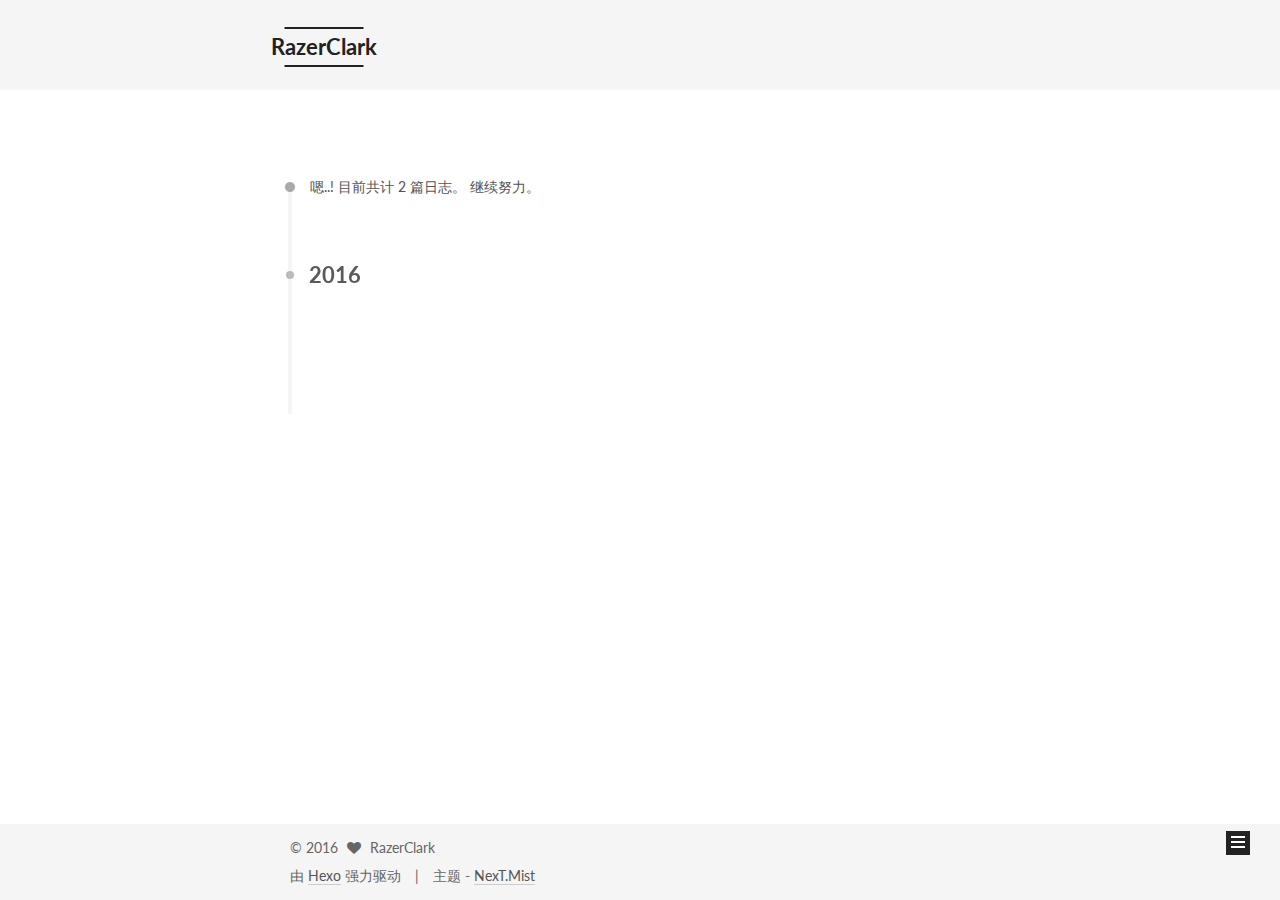
<file: archives/2016/01/index.html>
<!doctype html>



  


<html class="theme-next mist use-motion">
<head>
  <meta charset="UTF-8"/>
<meta http-equiv="X-UA-Compatible" content="IE=edge,chrome=1" />
<meta name="viewport" content="width=device-width, initial-scale=1, maximum-scale=1"/>



<meta http-equiv="Cache-Control" content="no-transform" />
<meta http-equiv="Cache-Control" content="no-siteapp" />












  
  
  <link href="/vendors/fancybox/source/jquery.fancybox.css?v=2.1.5" rel="stylesheet" type="text/css" />




  
  
  
  

  
    
    
  

  

  

  

  

  
    
    
    <link href="//fonts.googleapis.com/css?family=Lato:300,300italic,400,400italic,700,700italic&subset=latin,latin-ext" rel="stylesheet" type="text/css">
  






<link href="/vendors/font-awesome/css/font-awesome.min.css?v=4.4.0" rel="stylesheet" type="text/css" />

<link href="/css/main.css?v=5.0.1" rel="stylesheet" type="text/css" />


  <meta name="keywords" content="Hexo, NexT" />








  <link rel="shortcut icon" type="image/x-icon" href="/favicon.ico?v=5.0.1" />






<meta name="description" content="What does not kill me,makes me stronger.">
<meta property="og:type" content="website">
<meta property="og:title" content="RazerClark">
<meta property="og:url" content="http://yoursite.com/archives/2016/01/index.html">
<meta property="og:site_name" content="RazerClark">
<meta property="og:description" content="What does not kill me,makes me stronger.">
<meta name="twitter:card" content="summary">
<meta name="twitter:title" content="RazerClark">
<meta name="twitter:description" content="What does not kill me,makes me stronger.">



<script type="text/javascript" id="hexo.configuration">
  var NexT = window.NexT || {};
  var CONFIG = {
    scheme: 'Mist',
    sidebar: {"position":"left","display":"post"},
    fancybox: true,
    motion: true,
    duoshuo: {
      userId: 0,
      author: '博主'
    }
  };
</script>




  <link rel="canonical" href="http://yoursite.com/archives/2016/01/"/>

  <title> 归档 | RazerClark </title>
</head>

<body itemscope itemtype="http://schema.org/WebPage" lang="zh-Hans">

  










  
  
    
  

  <div class="container one-collumn sidebar-position-left  page-archive  ">
    <div class="headband"></div>

    <header id="header" class="header" itemscope itemtype="http://schema.org/WPHeader">
      <div class="header-inner"><div class="site-meta ">
  

  <div class="custom-logo-site-title">
    <a href="/"  class="brand" rel="start">
      <span class="logo-line-before"><i></i></span>
      <span class="site-title">RazerClark</span>
      <span class="logo-line-after"><i></i></span>
    </a>
  </div>
  <p class="site-subtitle">What does not kill me,makes me stronger.</p>
</div>

<div class="site-nav-toggle">
  <button>
    <span class="btn-bar"></span>
    <span class="btn-bar"></span>
    <span class="btn-bar"></span>
  </button>
</div>

<nav class="site-nav">
  

  
    <ul id="menu" class="menu">
      
        
        <li class="menu-item menu-item-home">
          <a href="/" rel="section">
            
              <i class="menu-item-icon fa fa-fw fa-home"></i> <br />
            
            首页
          </a>
        </li>
      
        
        <li class="menu-item menu-item-archives">
          <a href="/archives" rel="section">
            
              <i class="menu-item-icon fa fa-fw fa-archive"></i> <br />
            
            归档
          </a>
        </li>
      
        
        <li class="menu-item menu-item-tags">
          <a href="/tags" rel="section">
            
              <i class="menu-item-icon fa fa-fw fa-tags"></i> <br />
            
            标签
          </a>
        </li>
      

      
    </ul>
  

  
</nav>

 </div>
    </header>

    <main id="main" class="main">
      <div class="main-inner">
        <div class="content-wrap">
          <div id="content" class="content">
            

  <section id="posts" class="posts-collapse">
    <span class="archive-move-on"></span>

    <span class="archive-page-counter">
      
      
      
        
      
      嗯..! 目前共计 2 篇日志。 继续努力。
    </span>

    

      
      
      

      
        
        <div class="collection-title">
          <h2 class="archive-year motion-element" id="archive-year-2016">2016</h2>
        </div>
      
      

      

  <article class="post post-type-normal" itemscope itemtype="http://schema.org/Article">
    <header class="post-header">

      <h1 class="post-title">
        
            <a class="post-title-link" href="/2016/01/22/hello-world/" itemprop="url">
              
                <span itemprop="name">Hello World</span>
              
            </a>
        
      </h1>

      <div class="post-meta">
        <time class="post-time" itemprop="dateCreated"
              datetime="2016-01-22T10:45:00+08:00"
              content="2016-01-22" >
          01-22
        </time>
      </div>

    </header>
  </article>



    

  </section>

  



          </div>
          


          

        </div>
        
          
  
  <div class="sidebar-toggle">
    <div class="sidebar-toggle-line-wrap">
      <span class="sidebar-toggle-line sidebar-toggle-line-first"></span>
      <span class="sidebar-toggle-line sidebar-toggle-line-middle"></span>
      <span class="sidebar-toggle-line sidebar-toggle-line-last"></span>
    </div>
  </div>

  <aside id="sidebar" class="sidebar">
    <div class="sidebar-inner">

      

      

      <section class="site-overview sidebar-panel  sidebar-panel-active ">
        <div class="site-author motion-element" itemprop="author" itemscope itemtype="http://schema.org/Person">
          <img class="site-author-image" itemprop="image"
               src="/images/avatar.gif"
               alt="RazerClark" />
          <p class="site-author-name" itemprop="name">RazerClark</p>
          <p class="site-description motion-element" itemprop="description">What does not kill me,makes me stronger.</p>
        </div>
        <nav class="site-state motion-element">
          <div class="site-state-item site-state-posts">
            <a href="/archives">
              <span class="site-state-item-count">2</span>
              <span class="site-state-item-name">日志</span>
            </a>
          </div>

          

          

        </nav>

        

        <div class="links-of-author motion-element">
          
        </div>

        
        

        
        

      </section>

      

    </div>
  </aside>


        
      </div>
    </main>

    <footer id="footer" class="footer">
      <div class="footer-inner">
        <div class="copyright" >
  
  &copy; 
  <span itemprop="copyrightYear">2016</span>
  <span class="with-love">
    <i class="fa fa-heart"></i>
  </span>
  <span class="author" itemprop="copyrightHolder">RazerClark</span>
</div>

<div class="powered-by">
  由 <a class="theme-link" href="http://hexo.io">Hexo</a> 强力驱动
</div>

<div class="theme-info">
  主题 -
  <a class="theme-link" href="https://github.com/iissnan/hexo-theme-next">
    NexT.Mist
  </a>
</div>

        

        
      </div>
    </footer>

    <div class="back-to-top">
      <i class="fa fa-arrow-up"></i>
    </div>
  </div>

  

<script type="text/javascript">
  if (Object.prototype.toString.call(window.Promise) !== '[object Function]') {
    window.Promise = null;
  }
</script>









  



  
  <script type="text/javascript" src="/vendors/jquery/index.js?v=2.1.3"></script>

  
  <script type="text/javascript" src="/vendors/fastclick/lib/fastclick.min.js?v=1.0.6"></script>

  
  <script type="text/javascript" src="/vendors/jquery_lazyload/jquery.lazyload.js?v=1.9.7"></script>

  
  <script type="text/javascript" src="/vendors/velocity/velocity.min.js?v=1.2.1"></script>

  
  <script type="text/javascript" src="/vendors/velocity/velocity.ui.min.js?v=1.2.1"></script>

  
  <script type="text/javascript" src="/vendors/fancybox/source/jquery.fancybox.pack.js?v=2.1.5"></script>


  


  <script type="text/javascript" src="/js/src/utils.js?v=5.0.1"></script>

  <script type="text/javascript" src="/js/src/motion.js?v=5.0.1"></script>



  
  

  
  
    <script type="text/javascript" id="motion.page.archive">
      $('.archive-year').velocity('transition.slideLeftIn');
    </script>
  


  


  <script type="text/javascript" src="/js/src/bootstrap.js?v=5.0.1"></script>



  



  




  
  
  

  

  

</body>
</html>
</file>
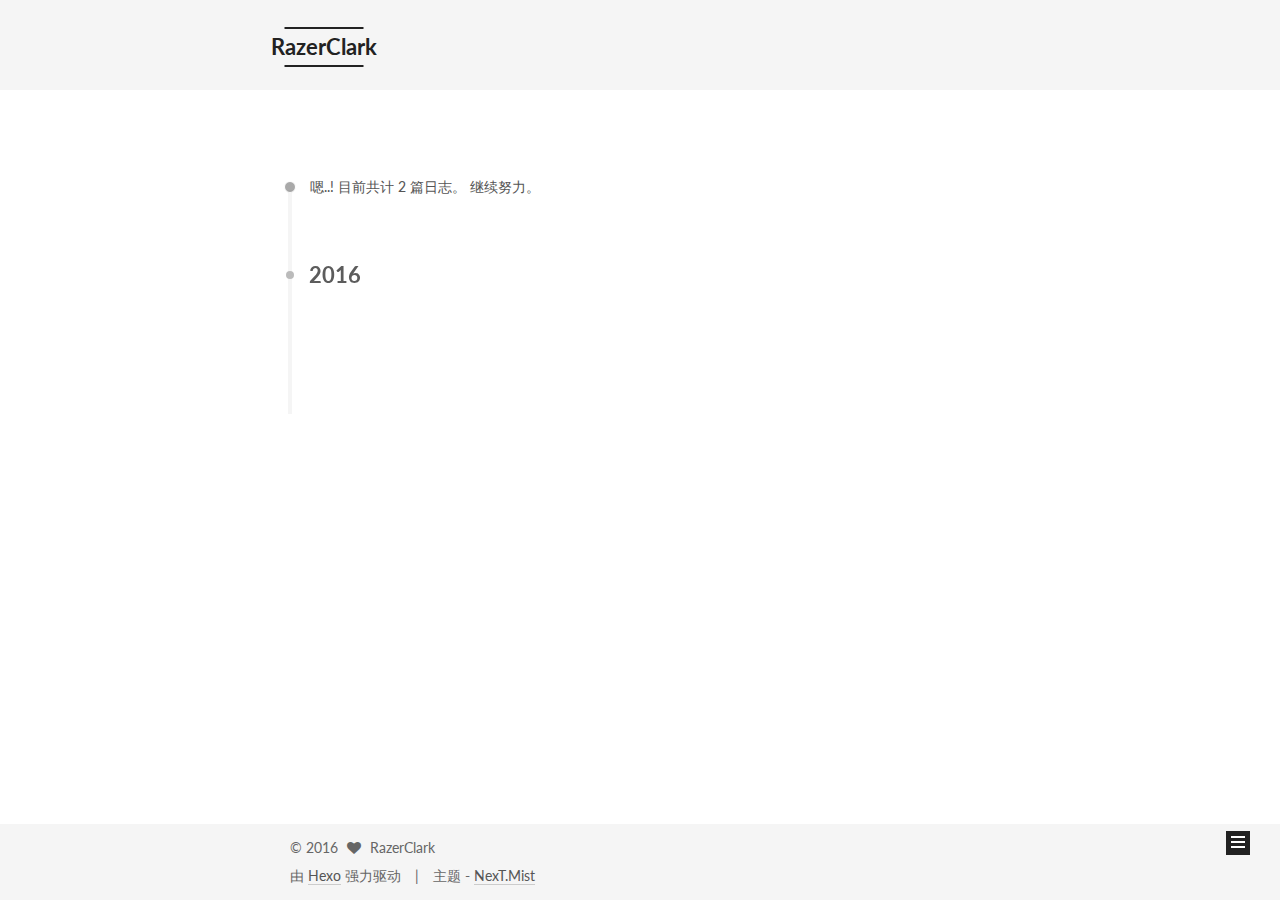
<file: archives/2016/06/index.html>
<!doctype html>



  


<html class="theme-next mist use-motion">
<head>
  <meta charset="UTF-8"/>
<meta http-equiv="X-UA-Compatible" content="IE=edge,chrome=1" />
<meta name="viewport" content="width=device-width, initial-scale=1, maximum-scale=1"/>



<meta http-equiv="Cache-Control" content="no-transform" />
<meta http-equiv="Cache-Control" content="no-siteapp" />












  
  
  <link href="/vendors/fancybox/source/jquery.fancybox.css?v=2.1.5" rel="stylesheet" type="text/css" />




  
  
  
  

  
    
    
  

  

  

  

  

  
    
    
    <link href="//fonts.googleapis.com/css?family=Lato:300,300italic,400,400italic,700,700italic&subset=latin,latin-ext" rel="stylesheet" type="text/css">
  






<link href="/vendors/font-awesome/css/font-awesome.min.css?v=4.4.0" rel="stylesheet" type="text/css" />

<link href="/css/main.css?v=5.0.1" rel="stylesheet" type="text/css" />


  <meta name="keywords" content="Hexo, NexT" />








  <link rel="shortcut icon" type="image/x-icon" href="/favicon.ico?v=5.0.1" />






<meta name="description" content="What does not kill me,makes me stronger.">
<meta property="og:type" content="website">
<meta property="og:title" content="RazerClark">
<meta property="og:url" content="http://yoursite.com/archives/2016/06/index.html">
<meta property="og:site_name" content="RazerClark">
<meta property="og:description" content="What does not kill me,makes me stronger.">
<meta name="twitter:card" content="summary">
<meta name="twitter:title" content="RazerClark">
<meta name="twitter:description" content="What does not kill me,makes me stronger.">



<script type="text/javascript" id="hexo.configuration">
  var NexT = window.NexT || {};
  var CONFIG = {
    scheme: 'Mist',
    sidebar: {"position":"left","display":"post"},
    fancybox: true,
    motion: true,
    duoshuo: {
      userId: 0,
      author: '博主'
    }
  };
</script>




  <link rel="canonical" href="http://yoursite.com/archives/2016/06/"/>

  <title> 归档 | RazerClark </title>
</head>

<body itemscope itemtype="http://schema.org/WebPage" lang="zh-Hans">

  










  
  
    
  

  <div class="container one-collumn sidebar-position-left  page-archive  ">
    <div class="headband"></div>

    <header id="header" class="header" itemscope itemtype="http://schema.org/WPHeader">
      <div class="header-inner"><div class="site-meta ">
  

  <div class="custom-logo-site-title">
    <a href="/"  class="brand" rel="start">
      <span class="logo-line-before"><i></i></span>
      <span class="site-title">RazerClark</span>
      <span class="logo-line-after"><i></i></span>
    </a>
  </div>
  <p class="site-subtitle">What does not kill me,makes me stronger.</p>
</div>

<div class="site-nav-toggle">
  <button>
    <span class="btn-bar"></span>
    <span class="btn-bar"></span>
    <span class="btn-bar"></span>
  </button>
</div>

<nav class="site-nav">
  

  
    <ul id="menu" class="menu">
      
        
        <li class="menu-item menu-item-home">
          <a href="/" rel="section">
            
              <i class="menu-item-icon fa fa-fw fa-home"></i> <br />
            
            首页
          </a>
        </li>
      
        
        <li class="menu-item menu-item-archives">
          <a href="/archives" rel="section">
            
              <i class="menu-item-icon fa fa-fw fa-archive"></i> <br />
            
            归档
          </a>
        </li>
      
        
        <li class="menu-item menu-item-tags">
          <a href="/tags" rel="section">
            
              <i class="menu-item-icon fa fa-fw fa-tags"></i> <br />
            
            标签
          </a>
        </li>
      

      
    </ul>
  

  
</nav>

 </div>
    </header>

    <main id="main" class="main">
      <div class="main-inner">
        <div class="content-wrap">
          <div id="content" class="content">
            

  <section id="posts" class="posts-collapse">
    <span class="archive-move-on"></span>

    <span class="archive-page-counter">
      
      
      
        
      
      嗯..! 目前共计 2 篇日志。 继续努力。
    </span>

    

      
      
      

      
        
        <div class="collection-title">
          <h2 class="archive-year motion-element" id="archive-year-2016">2016</h2>
        </div>
      
      

      

  <article class="post post-type-normal" itemscope itemtype="http://schema.org/Article">
    <header class="post-header">

      <h1 class="post-title">
        
            <a class="post-title-link" href="/2016/06/26/FirstPost/" itemprop="url">
              
                <span itemprop="name">开篇博客</span>
              
            </a>
        
      </h1>

      <div class="post-meta">
        <time class="post-time" itemprop="dateCreated"
              datetime="2016-06-26T15:50:24+08:00"
              content="2016-06-26" >
          06-26
        </time>
      </div>

    </header>
  </article>



    

  </section>

  



          </div>
          


          

        </div>
        
          
  
  <div class="sidebar-toggle">
    <div class="sidebar-toggle-line-wrap">
      <span class="sidebar-toggle-line sidebar-toggle-line-first"></span>
      <span class="sidebar-toggle-line sidebar-toggle-line-middle"></span>
      <span class="sidebar-toggle-line sidebar-toggle-line-last"></span>
    </div>
  </div>

  <aside id="sidebar" class="sidebar">
    <div class="sidebar-inner">

      

      

      <section class="site-overview sidebar-panel  sidebar-panel-active ">
        <div class="site-author motion-element" itemprop="author" itemscope itemtype="http://schema.org/Person">
          <img class="site-author-image" itemprop="image"
               src="/images/avatar.gif"
               alt="RazerClark" />
          <p class="site-author-name" itemprop="name">RazerClark</p>
          <p class="site-description motion-element" itemprop="description">What does not kill me,makes me stronger.</p>
        </div>
        <nav class="site-state motion-element">
          <div class="site-state-item site-state-posts">
            <a href="/archives">
              <span class="site-state-item-count">2</span>
              <span class="site-state-item-name">日志</span>
            </a>
          </div>

          

          

        </nav>

        

        <div class="links-of-author motion-element">
          
        </div>

        
        

        
        

      </section>

      

    </div>
  </aside>


        
      </div>
    </main>

    <footer id="footer" class="footer">
      <div class="footer-inner">
        <div class="copyright" >
  
  &copy; 
  <span itemprop="copyrightYear">2016</span>
  <span class="with-love">
    <i class="fa fa-heart"></i>
  </span>
  <span class="author" itemprop="copyrightHolder">RazerClark</span>
</div>

<div class="powered-by">
  由 <a class="theme-link" href="http://hexo.io">Hexo</a> 强力驱动
</div>

<div class="theme-info">
  主题 -
  <a class="theme-link" href="https://github.com/iissnan/hexo-theme-next">
    NexT.Mist
  </a>
</div>

        

        
      </div>
    </footer>

    <div class="back-to-top">
      <i class="fa fa-arrow-up"></i>
    </div>
  </div>

  

<script type="text/javascript">
  if (Object.prototype.toString.call(window.Promise) !== '[object Function]') {
    window.Promise = null;
  }
</script>









  



  
  <script type="text/javascript" src="/vendors/jquery/index.js?v=2.1.3"></script>

  
  <script type="text/javascript" src="/vendors/fastclick/lib/fastclick.min.js?v=1.0.6"></script>

  
  <script type="text/javascript" src="/vendors/jquery_lazyload/jquery.lazyload.js?v=1.9.7"></script>

  
  <script type="text/javascript" src="/vendors/velocity/velocity.min.js?v=1.2.1"></script>

  
  <script type="text/javascript" src="/vendors/velocity/velocity.ui.min.js?v=1.2.1"></script>

  
  <script type="text/javascript" src="/vendors/fancybox/source/jquery.fancybox.pack.js?v=2.1.5"></script>


  


  <script type="text/javascript" src="/js/src/utils.js?v=5.0.1"></script>

  <script type="text/javascript" src="/js/src/motion.js?v=5.0.1"></script>



  
  

  
  
    <script type="text/javascript" id="motion.page.archive">
      $('.archive-year').velocity('transition.slideLeftIn');
    </script>
  


  


  <script type="text/javascript" src="/js/src/bootstrap.js?v=5.0.1"></script>



  



  




  
  
  

  

  

</body>
</html>
</file>
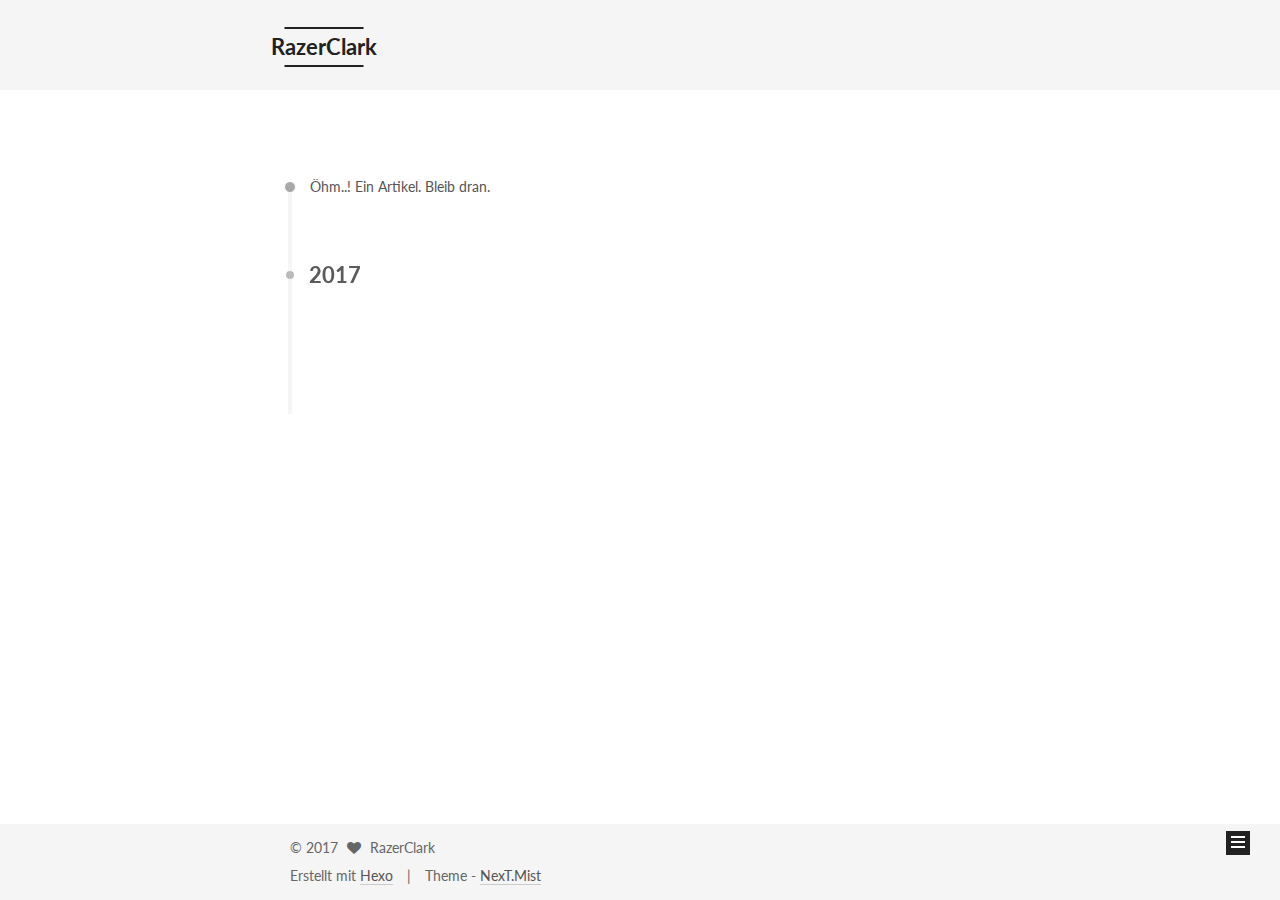
<file: archives/2017/07/index.html>
<!DOCTYPE html>



  


<html class="theme-next mist use-motion" lang="zh-CN">
<head>
  <meta charset="UTF-8"/>
<meta http-equiv="X-UA-Compatible" content="IE=edge" />
<meta name="viewport" content="width=device-width, initial-scale=1, maximum-scale=1"/>









<meta http-equiv="Cache-Control" content="no-transform" />
<meta http-equiv="Cache-Control" content="no-siteapp" />















  
  
  <link href="/lib/fancybox/source/jquery.fancybox.css?v=2.1.5" rel="stylesheet" type="text/css" />




  
  
  
  

  
    
    
  

  

  

  

  

  
    
    
    <link href="//fonts.googleapis.com/css?family=Lato:300,300italic,400,400italic,700,700italic&subset=latin,latin-ext" rel="stylesheet" type="text/css">
  






<link href="/lib/font-awesome/css/font-awesome.min.css?v=4.6.2" rel="stylesheet" type="text/css" />

<link href="/css/main.css?v=5.1.1" rel="stylesheet" type="text/css" />


  <meta name="keywords" content="Hexo, NexT" />








  <link rel="shortcut icon" type="image/x-icon" href="/favicon.ico?v=5.1.1" />






<meta name="description" content="someday">
<meta property="og:type" content="website">
<meta property="og:title" content="RazerClark">
<meta property="og:url" content="http://www.meow.red/archives/2017/07/index.html">
<meta property="og:site_name" content="RazerClark">
<meta property="og:description" content="someday">
<meta name="twitter:card" content="summary">
<meta name="twitter:title" content="RazerClark">
<meta name="twitter:description" content="someday">



<script type="text/javascript" id="hexo.configurations">
  var NexT = window.NexT || {};
  var CONFIG = {
    root: '/',
    scheme: 'Mist',
    sidebar: {"position":"left","display":"post","offset":12,"offset_float":0,"b2t":false,"scrollpercent":false,"onmobile":false},
    fancybox: true,
    motion: true,
    duoshuo: {
      userId: '0',
      author: 'Author'
    },
    algolia: {
      applicationID: '',
      apiKey: '',
      indexName: '',
      hits: {"per_page":10},
      labels: {"input_placeholder":"Search for Posts","hits_empty":"We didn't find any results for the search: ${query}","hits_stats":"${hits} results found in ${time} ms"}
    }
  };
</script>



  <link rel="canonical" href="http://www.meow.red/archives/2017/07/"/>





  <title>Archiv | RazerClark</title>
  














</head>

<body itemscope itemtype="http://schema.org/WebPage" lang="zh-CN">

  
  
    
  

  <div class="container sidebar-position-left  page-archive  ">
    <div class="headband"></div>

    <header id="header" class="header" itemscope itemtype="http://schema.org/WPHeader">
      <div class="header-inner"><div class="site-brand-wrapper">
  <div class="site-meta ">
    

    <div class="custom-logo-site-title">
      <a href="/"  class="brand" rel="start">
        <span class="logo-line-before"><i></i></span>
        <span class="site-title">RazerClark</span>
        <span class="logo-line-after"><i></i></span>
      </a>
    </div>
      
        <p class="site-subtitle"></p>
      
  </div>

  <div class="site-nav-toggle">
    <button>
      <span class="btn-bar"></span>
      <span class="btn-bar"></span>
      <span class="btn-bar"></span>
    </button>
  </div>
</div>

<nav class="site-nav">
  

  
    <ul id="menu" class="menu">
      
        
        <li class="menu-item menu-item-home">
          <a href="/" rel="section">
            
              <i class="menu-item-icon fa fa-fw fa-home"></i> <br />
            
            Startseite
          </a>
        </li>
      
        
        <li class="menu-item menu-item-archives">
          <a href="/archives/" rel="section">
            
              <i class="menu-item-icon fa fa-fw fa-archive"></i> <br />
            
            Archiv
          </a>
        </li>
      
        
        <li class="menu-item menu-item-tags">
          <a href="/tags/" rel="section">
            
              <i class="menu-item-icon fa fa-fw fa-tags"></i> <br />
            
            Tags
          </a>
        </li>
      

      
    </ul>
  

  
</nav>



 </div>
    </header>

    <main id="main" class="main">
      <div class="main-inner">
        <div class="content-wrap">
          <div id="content" class="content">
            

  <section id="posts" class="posts-collapse">
    <span class="archive-move-on"></span>

    <span class="archive-page-counter">
      
      
      
        
      
      Öhm..! Ein Artikel. Bleib dran.
    </span>

    

      
      
      

      
        
        <div class="collection-title">
          <h2 class="archive-year motion-element" id="archive-year-2017">2017</h2>
        </div>
      
      

      

  <article class="post post-type-normal" itemscope itemtype="http://schema.org/Article">
    <header class="post-header">

      <h2 class="post-title">
        
            <a class="post-title-link" href="/2017/07/16/hello-world/" itemprop="url">
              
                <span itemprop="name">Hello World</span>
              
            </a>
        
      </h2>

      <div class="post-meta">
        <time class="post-time" itemprop="dateCreated"
              datetime="2017-07-16T12:06:08+08:00"
              content="2017-07-16" >
          07-16
        </time>
      </div>

    </header>
  </article>



    

  </section>

  



          </div>
          


          

        </div>
        
          
  
  <div class="sidebar-toggle">
    <div class="sidebar-toggle-line-wrap">
      <span class="sidebar-toggle-line sidebar-toggle-line-first"></span>
      <span class="sidebar-toggle-line sidebar-toggle-line-middle"></span>
      <span class="sidebar-toggle-line sidebar-toggle-line-last"></span>
    </div>
  </div>

  <aside id="sidebar" class="sidebar">
    
    <div class="sidebar-inner">

      

      

      <section class="site-overview sidebar-panel sidebar-panel-active">
        <div class="site-author motion-element" itemprop="author" itemscope itemtype="http://schema.org/Person">
          <img class="site-author-image" itemprop="image"
               src="/images/avatar.gif"
               alt="RazerClark" />
          <p class="site-author-name" itemprop="name">RazerClark</p>
           
              <p class="site-description motion-element" itemprop="description">someday</p>
          
        </div>
        <nav class="site-state motion-element">

          
            <div class="site-state-item site-state-posts">
              <a href="/archives/">
                <span class="site-state-item-count">1</span>
                <span class="site-state-item-name">Artikel</span>
              </a>
            </div>
          

          

          

        </nav>

        

        <div class="links-of-author motion-element">
          
        </div>

        
        

        
        

        


      </section>

      

      

    </div>
  </aside>


        
      </div>
    </main>

    <footer id="footer" class="footer">
      <div class="footer-inner">
        <div class="copyright" >
  
  &copy; 
  <span itemprop="copyrightYear">2017</span>
  <span class="with-love">
    <i class="fa fa-heart"></i>
  </span>
  <span class="author" itemprop="copyrightHolder">RazerClark</span>
</div>


<div class="powered-by">
  Erstellt mit  <a class="theme-link" href="https://hexo.io">Hexo</a>
</div>

<div class="theme-info">
  Theme -
  <a class="theme-link" href="https://github.com/iissnan/hexo-theme-next">
    NexT.Mist
  </a>
</div>


        

        
      </div>
    </footer>

    
      <div class="back-to-top">
        <i class="fa fa-arrow-up"></i>
        
      </div>
    

  </div>

  

<script type="text/javascript">
  if (Object.prototype.toString.call(window.Promise) !== '[object Function]') {
    window.Promise = null;
  }
</script>









  












  
  <script type="text/javascript" src="/lib/jquery/index.js?v=2.1.3"></script>

  
  <script type="text/javascript" src="/lib/fastclick/lib/fastclick.min.js?v=1.0.6"></script>

  
  <script type="text/javascript" src="/lib/jquery_lazyload/jquery.lazyload.js?v=1.9.7"></script>

  
  <script type="text/javascript" src="/lib/velocity/velocity.min.js?v=1.2.1"></script>

  
  <script type="text/javascript" src="/lib/velocity/velocity.ui.min.js?v=1.2.1"></script>

  
  <script type="text/javascript" src="/lib/fancybox/source/jquery.fancybox.pack.js?v=2.1.5"></script>


  


  <script type="text/javascript" src="/js/src/utils.js?v=5.1.1"></script>

  <script type="text/javascript" src="/js/src/motion.js?v=5.1.1"></script>



  
  

  
  
    <script type="text/javascript" id="motion.page.archive">
      $('.archive-year').velocity('transition.slideLeftIn');
    </script>
  


  


  <script type="text/javascript" src="/js/src/bootstrap.js?v=5.1.1"></script>



  


  




	





  





  






  





  

  

  

  

  

  

</body>
</html>
</file>
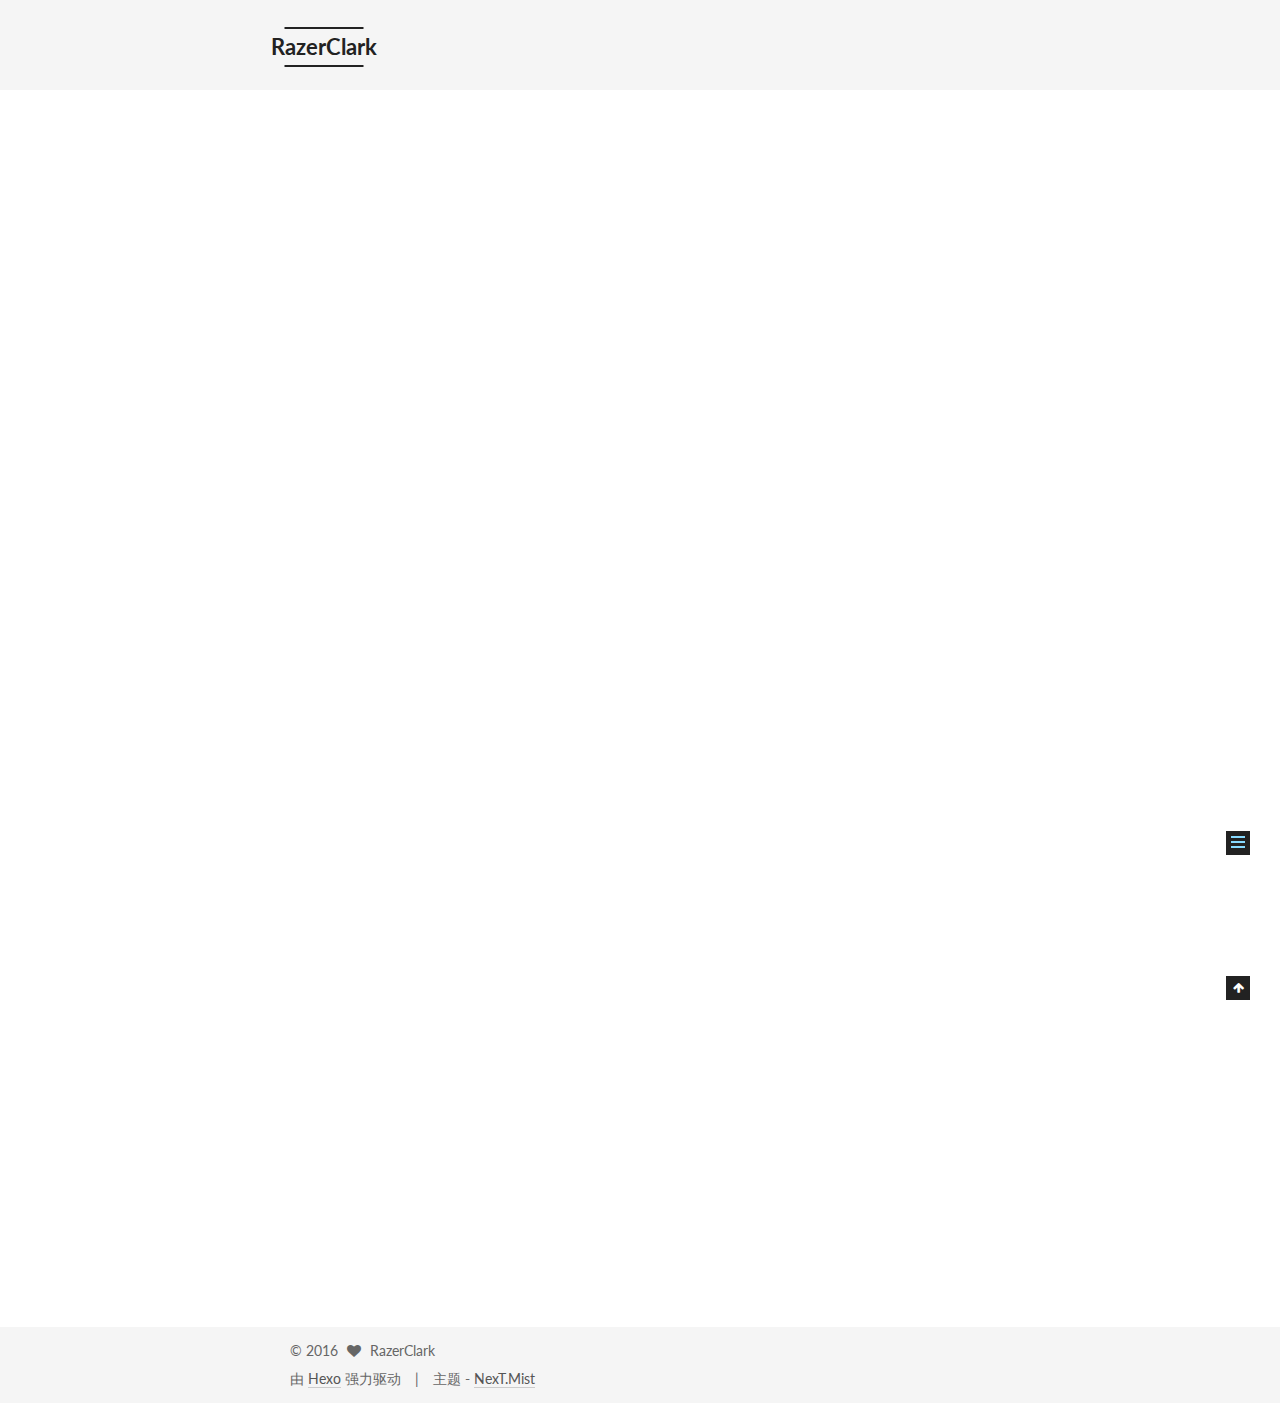
<file: 2016/01/22/hello-world/index.html>
<!doctype html>



  


<html class="theme-next mist use-motion">
<head>
  <meta charset="UTF-8"/>
<meta http-equiv="X-UA-Compatible" content="IE=edge,chrome=1" />
<meta name="viewport" content="width=device-width, initial-scale=1, maximum-scale=1"/>



<meta http-equiv="Cache-Control" content="no-transform" />
<meta http-equiv="Cache-Control" content="no-siteapp" />












  
  
  <link href="/vendors/fancybox/source/jquery.fancybox.css?v=2.1.5" rel="stylesheet" type="text/css" />




  
  
  
  

  
    
    
  

  

  

  

  

  
    
    
    <link href="//fonts.googleapis.com/css?family=Lato:300,300italic,400,400italic,700,700italic&subset=latin,latin-ext" rel="stylesheet" type="text/css">
  






<link href="/vendors/font-awesome/css/font-awesome.min.css?v=4.4.0" rel="stylesheet" type="text/css" />

<link href="/css/main.css?v=5.0.1" rel="stylesheet" type="text/css" />


  <meta name="keywords" content="Hexo, NexT" />








  <link rel="shortcut icon" type="image/x-icon" href="/favicon.ico?v=5.0.1" />






<meta name="description" content="Welcome to Hexo! This is your very first post. Check documentation for more info. If you get any problems when using Hexo, you can find the answer in troubleshooting or you can ask me on GitHub.
Quick">
<meta property="og:type" content="article">
<meta property="og:title" content="Hello World">
<meta property="og:url" content="http://yoursite.com/2016/01/22/hello-world/index.html">
<meta property="og:site_name" content="RazerClark">
<meta property="og:description" content="Welcome to Hexo! This is your very first post. Check documentation for more info. If you get any problems when using Hexo, you can find the answer in troubleshooting or you can ask me on GitHub.
Quick">
<meta property="og:updated_time" content="2016-01-22T02:45:00.000Z">
<meta name="twitter:card" content="summary">
<meta name="twitter:title" content="Hello World">
<meta name="twitter:description" content="Welcome to Hexo! This is your very first post. Check documentation for more info. If you get any problems when using Hexo, you can find the answer in troubleshooting or you can ask me on GitHub.
Quick">



<script type="text/javascript" id="hexo.configuration">
  var NexT = window.NexT || {};
  var CONFIG = {
    scheme: 'Mist',
    sidebar: {"position":"left","display":"post"},
    fancybox: true,
    motion: true,
    duoshuo: {
      userId: 0,
      author: '博主'
    }
  };
</script>




  <link rel="canonical" href="http://yoursite.com/2016/01/22/hello-world/"/>

  <title> Hello World | RazerClark </title>
</head>

<body itemscope itemtype="http://schema.org/WebPage" lang="zh-Hans">

  










  
  
    
  

  <div class="container one-collumn sidebar-position-left page-post-detail ">
    <div class="headband"></div>

    <header id="header" class="header" itemscope itemtype="http://schema.org/WPHeader">
      <div class="header-inner"><div class="site-meta ">
  

  <div class="custom-logo-site-title">
    <a href="/"  class="brand" rel="start">
      <span class="logo-line-before"><i></i></span>
      <span class="site-title">RazerClark</span>
      <span class="logo-line-after"><i></i></span>
    </a>
  </div>
  <p class="site-subtitle">What does not kill me,makes me stronger.</p>
</div>

<div class="site-nav-toggle">
  <button>
    <span class="btn-bar"></span>
    <span class="btn-bar"></span>
    <span class="btn-bar"></span>
  </button>
</div>

<nav class="site-nav">
  

  
    <ul id="menu" class="menu">
      
        
        <li class="menu-item menu-item-home">
          <a href="/" rel="section">
            
              <i class="menu-item-icon fa fa-fw fa-home"></i> <br />
            
            首页
          </a>
        </li>
      
        
        <li class="menu-item menu-item-archives">
          <a href="/archives" rel="section">
            
              <i class="menu-item-icon fa fa-fw fa-archive"></i> <br />
            
            归档
          </a>
        </li>
      
        
        <li class="menu-item menu-item-tags">
          <a href="/tags" rel="section">
            
              <i class="menu-item-icon fa fa-fw fa-tags"></i> <br />
            
            标签
          </a>
        </li>
      

      
    </ul>
  

  
</nav>

 </div>
    </header>

    <main id="main" class="main">
      <div class="main-inner">
        <div class="content-wrap">
          <div id="content" class="content">
            

  <div id="posts" class="posts-expand">
    

  
  

  
  
  

  <article class="post post-type-normal " itemscope itemtype="http://schema.org/Article">

    
      <header class="post-header">

        
        
          <h1 class="post-title" itemprop="name headline">
            
            
              
                Hello World
              
            
          </h1>
        

        <div class="post-meta">
          <span class="post-time">
            <span class="post-meta-item-icon">
              <i class="fa fa-calendar-o"></i>
            </span>
            <span class="post-meta-item-text">发表于</span>
            <time itemprop="dateCreated" datetime="2016-01-22T10:45:00+08:00" content="2016-01-22">
              2016-01-22
            </time>
          </span>

          

          
            
          

          

          
          

          
        </div>
      </header>
    


    <div class="post-body" itemprop="articleBody">

      
      

      
        <p>Welcome to <a href="http://hexo.io/" target="_blank" rel="external">Hexo</a>! This is your very first post. Check <a href="http://hexo.io/docs/" target="_blank" rel="external">documentation</a> for more info. If you get any problems when using Hexo, you can find the answer in <a href="http://hexo.io/docs/troubleshooting.html" target="_blank" rel="external">troubleshooting</a> or you can ask me on <a href="https://github.com/hexojs/hexo/issues" target="_blank" rel="external">GitHub</a>.</p>
<h2 id="Quick_Start"><a href="#Quick_Start" class="headerlink" title="Quick Start"></a>Quick Start</h2><h3 id="Create_a_new_post"><a href="#Create_a_new_post" class="headerlink" title="Create a new post"></a>Create a new post</h3><figure class="highlight bash"><table><tr><td class="gutter"><pre><span class="line">1</span><br></pre></td><td class="code"><pre><span class="line">$ hexo new <span class="string">"My New Post"</span></span><br></pre></td></tr></table></figure>
<p>More info: <a href="http://hexo.io/docs/writing.html" target="_blank" rel="external">Writing</a></p>
<h3 id="Run_server"><a href="#Run_server" class="headerlink" title="Run server"></a>Run server</h3><figure class="highlight bash"><table><tr><td class="gutter"><pre><span class="line">1</span><br></pre></td><td class="code"><pre><span class="line">$ hexo server</span><br></pre></td></tr></table></figure>
<p>More info: <a href="http://hexo.io/docs/server.html" target="_blank" rel="external">Server</a></p>
<h3 id="Generate_static_files"><a href="#Generate_static_files" class="headerlink" title="Generate static files"></a>Generate static files</h3><figure class="highlight bash"><table><tr><td class="gutter"><pre><span class="line">1</span><br></pre></td><td class="code"><pre><span class="line">$ hexo generate</span><br></pre></td></tr></table></figure>
<p>More info: <a href="http://hexo.io/docs/generating.html" target="_blank" rel="external">Generating</a></p>
<h3 id="Deploy_to_remote_sites"><a href="#Deploy_to_remote_sites" class="headerlink" title="Deploy to remote sites"></a>Deploy to remote sites</h3><figure class="highlight bash"><table><tr><td class="gutter"><pre><span class="line">1</span><br></pre></td><td class="code"><pre><span class="line">$ hexo deploy</span><br></pre></td></tr></table></figure>
<p>More info: <a href="http://hexo.io/docs/deployment.html" target="_blank" rel="external">Deployment</a></p>

      
    </div>

    <div>
      
        
      
    </div>

    <div>
      
        

      
    </div>

    <footer class="post-footer">
      

      
        <div class="post-nav">
          <div class="post-nav-next post-nav-item">
            
          </div>

          <div class="post-nav-prev post-nav-item">
            
              <a href="/2016/06/26/FirstPost/" rel="prev" title="开篇博客">
                开篇博客 <i class="fa fa-chevron-right"></i>
              </a>
            
          </div>
        </div>
      

      
      
    </footer>
  </article>



    <div class="post-spread">
      
    </div>
  </div>


          </div>
          


          
  <div class="comments" id="comments">
    
  </div>


        </div>
        
          
  
  <div class="sidebar-toggle">
    <div class="sidebar-toggle-line-wrap">
      <span class="sidebar-toggle-line sidebar-toggle-line-first"></span>
      <span class="sidebar-toggle-line sidebar-toggle-line-middle"></span>
      <span class="sidebar-toggle-line sidebar-toggle-line-last"></span>
    </div>
  </div>

  <aside id="sidebar" class="sidebar">
    <div class="sidebar-inner">

      

      
        <ul class="sidebar-nav motion-element">
          <li class="sidebar-nav-toc sidebar-nav-active" data-target="post-toc-wrap" >
            文章目录
          </li>
          <li class="sidebar-nav-overview" data-target="site-overview">
            站点概览
          </li>
        </ul>
      

      <section class="site-overview sidebar-panel ">
        <div class="site-author motion-element" itemprop="author" itemscope itemtype="http://schema.org/Person">
          <img class="site-author-image" itemprop="image"
               src="/images/avatar.gif"
               alt="RazerClark" />
          <p class="site-author-name" itemprop="name">RazerClark</p>
          <p class="site-description motion-element" itemprop="description">What does not kill me,makes me stronger.</p>
        </div>
        <nav class="site-state motion-element">
          <div class="site-state-item site-state-posts">
            <a href="/archives">
              <span class="site-state-item-count">2</span>
              <span class="site-state-item-name">日志</span>
            </a>
          </div>

          

          

        </nav>

        

        <div class="links-of-author motion-element">
          
        </div>

        
        

        
        

      </section>

      
        <section class="post-toc-wrap motion-element sidebar-panel sidebar-panel-active">
          <div class="post-toc">
            
              
            
            
              <div class="post-toc-content"><ol class="nav"><li class="nav-item nav-level-2"><a class="nav-link" href="#Quick_Start"><span class="nav-number">1.</span> <span class="nav-text">Quick Start</span></a><ol class="nav-child"><li class="nav-item nav-level-3"><a class="nav-link" href="#Create_a_new_post"><span class="nav-number">1.1.</span> <span class="nav-text">Create a new post</span></a></li><li class="nav-item nav-level-3"><a class="nav-link" href="#Run_server"><span class="nav-number">1.2.</span> <span class="nav-text">Run server</span></a></li><li class="nav-item nav-level-3"><a class="nav-link" href="#Generate_static_files"><span class="nav-number">1.3.</span> <span class="nav-text">Generate static files</span></a></li><li class="nav-item nav-level-3"><a class="nav-link" href="#Deploy_to_remote_sites"><span class="nav-number">1.4.</span> <span class="nav-text">Deploy to remote sites</span></a></li></ol></li></ol></div>
            
          </div>
        </section>
      

    </div>
  </aside>


        
      </div>
    </main>

    <footer id="footer" class="footer">
      <div class="footer-inner">
        <div class="copyright" >
  
  &copy; 
  <span itemprop="copyrightYear">2016</span>
  <span class="with-love">
    <i class="fa fa-heart"></i>
  </span>
  <span class="author" itemprop="copyrightHolder">RazerClark</span>
</div>

<div class="powered-by">
  由 <a class="theme-link" href="http://hexo.io">Hexo</a> 强力驱动
</div>

<div class="theme-info">
  主题 -
  <a class="theme-link" href="https://github.com/iissnan/hexo-theme-next">
    NexT.Mist
  </a>
</div>

        

        
      </div>
    </footer>

    <div class="back-to-top">
      <i class="fa fa-arrow-up"></i>
    </div>
  </div>

  

<script type="text/javascript">
  if (Object.prototype.toString.call(window.Promise) !== '[object Function]') {
    window.Promise = null;
  }
</script>









  



  
  <script type="text/javascript" src="/vendors/jquery/index.js?v=2.1.3"></script>

  
  <script type="text/javascript" src="/vendors/fastclick/lib/fastclick.min.js?v=1.0.6"></script>

  
  <script type="text/javascript" src="/vendors/jquery_lazyload/jquery.lazyload.js?v=1.9.7"></script>

  
  <script type="text/javascript" src="/vendors/velocity/velocity.min.js?v=1.2.1"></script>

  
  <script type="text/javascript" src="/vendors/velocity/velocity.ui.min.js?v=1.2.1"></script>

  
  <script type="text/javascript" src="/vendors/fancybox/source/jquery.fancybox.pack.js?v=2.1.5"></script>


  


  <script type="text/javascript" src="/js/src/utils.js?v=5.0.1"></script>

  <script type="text/javascript" src="/js/src/motion.js?v=5.0.1"></script>



  
  

  
  <script type="text/javascript" src="/js/src/scrollspy.js?v=5.0.1"></script>
<script type="text/javascript" src="/js/src/post-details.js?v=5.0.1"></script>



  


  <script type="text/javascript" src="/js/src/bootstrap.js?v=5.0.1"></script>



  



  




  
  
  

  

  

</body>
</html>
</file>
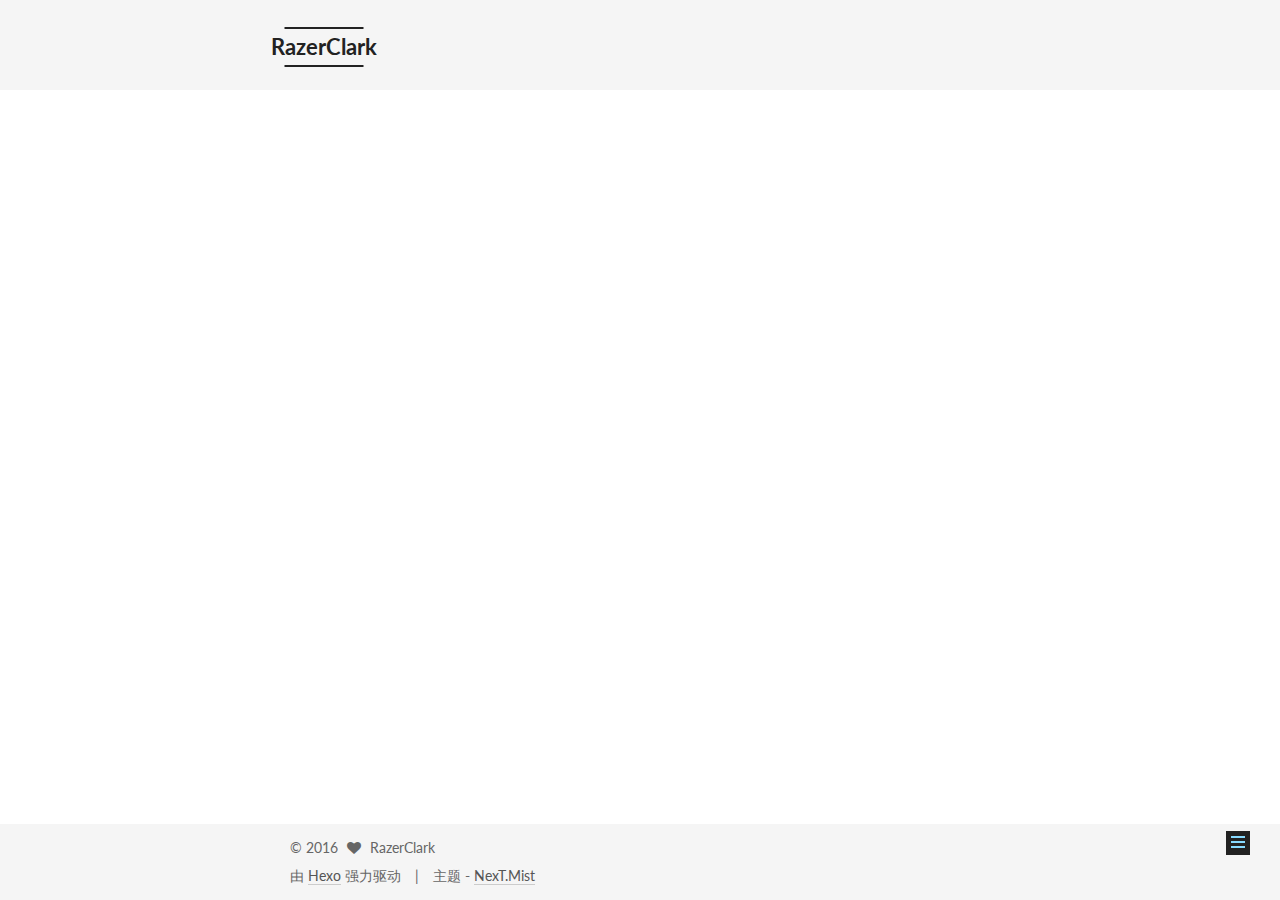
<file: 2016/06/26/FirstPost/index.html>
<!doctype html>



  


<html class="theme-next mist use-motion">
<head>
  <meta charset="UTF-8"/>
<meta http-equiv="X-UA-Compatible" content="IE=edge,chrome=1" />
<meta name="viewport" content="width=device-width, initial-scale=1, maximum-scale=1"/>



<meta http-equiv="Cache-Control" content="no-transform" />
<meta http-equiv="Cache-Control" content="no-siteapp" />












  
  
  <link href="/vendors/fancybox/source/jquery.fancybox.css?v=2.1.5" rel="stylesheet" type="text/css" />




  
  
  
  

  
    
    
  

  

  

  

  

  
    
    
    <link href="//fonts.googleapis.com/css?family=Lato:300,300italic,400,400italic,700,700italic&subset=latin,latin-ext" rel="stylesheet" type="text/css">
  






<link href="/vendors/font-awesome/css/font-awesome.min.css?v=4.4.0" rel="stylesheet" type="text/css" />

<link href="/css/main.css?v=5.0.1" rel="stylesheet" type="text/css" />


  <meta name="keywords" content="Hexo, NexT" />








  <link rel="shortcut icon" type="image/x-icon" href="/favicon.ico?v=5.0.1" />






<meta name="description" content="博客开篇，完整的周末终于回到了我的怀抱，终于要正式开始写博客了，各种环境配置永远都是开发过程中最痛苦的事，通过博客记录自己的学习过程，并分享自己遇到的坑和经验。">
<meta property="og:type" content="article">
<meta property="og:title" content="开篇博客">
<meta property="og:url" content="http://yoursite.com/2016/06/26/FirstPost/index.html">
<meta property="og:site_name" content="RazerClark">
<meta property="og:description" content="博客开篇，完整的周末终于回到了我的怀抱，终于要正式开始写博客了，各种环境配置永远都是开发过程中最痛苦的事，通过博客记录自己的学习过程，并分享自己遇到的坑和经验。">
<meta property="og:updated_time" content="2016-06-26T08:15:19.000Z">
<meta name="twitter:card" content="summary">
<meta name="twitter:title" content="开篇博客">
<meta name="twitter:description" content="博客开篇，完整的周末终于回到了我的怀抱，终于要正式开始写博客了，各种环境配置永远都是开发过程中最痛苦的事，通过博客记录自己的学习过程，并分享自己遇到的坑和经验。">



<script type="text/javascript" id="hexo.configuration">
  var NexT = window.NexT || {};
  var CONFIG = {
    scheme: 'Mist',
    sidebar: {"position":"left","display":"post"},
    fancybox: true,
    motion: true,
    duoshuo: {
      userId: 0,
      author: '博主'
    }
  };
</script>




  <link rel="canonical" href="http://yoursite.com/2016/06/26/FirstPost/"/>

  <title> 开篇博客 | RazerClark </title>
</head>

<body itemscope itemtype="http://schema.org/WebPage" lang="zh-Hans">

  










  
  
    
  

  <div class="container one-collumn sidebar-position-left page-post-detail ">
    <div class="headband"></div>

    <header id="header" class="header" itemscope itemtype="http://schema.org/WPHeader">
      <div class="header-inner"><div class="site-meta ">
  

  <div class="custom-logo-site-title">
    <a href="/"  class="brand" rel="start">
      <span class="logo-line-before"><i></i></span>
      <span class="site-title">RazerClark</span>
      <span class="logo-line-after"><i></i></span>
    </a>
  </div>
  <p class="site-subtitle">What does not kill me,makes me stronger.</p>
</div>

<div class="site-nav-toggle">
  <button>
    <span class="btn-bar"></span>
    <span class="btn-bar"></span>
    <span class="btn-bar"></span>
  </button>
</div>

<nav class="site-nav">
  

  
    <ul id="menu" class="menu">
      
        
        <li class="menu-item menu-item-home">
          <a href="/" rel="section">
            
              <i class="menu-item-icon fa fa-fw fa-home"></i> <br />
            
            首页
          </a>
        </li>
      
        
        <li class="menu-item menu-item-archives">
          <a href="/archives" rel="section">
            
              <i class="menu-item-icon fa fa-fw fa-archive"></i> <br />
            
            归档
          </a>
        </li>
      
        
        <li class="menu-item menu-item-tags">
          <a href="/tags" rel="section">
            
              <i class="menu-item-icon fa fa-fw fa-tags"></i> <br />
            
            标签
          </a>
        </li>
      

      
    </ul>
  

  
</nav>

 </div>
    </header>

    <main id="main" class="main">
      <div class="main-inner">
        <div class="content-wrap">
          <div id="content" class="content">
            

  <div id="posts" class="posts-expand">
    

  
  

  
  
  

  <article class="post post-type-normal " itemscope itemtype="http://schema.org/Article">

    
      <header class="post-header">

        
        
          <h1 class="post-title" itemprop="name headline">
            
            
              
                开篇博客
              
            
          </h1>
        

        <div class="post-meta">
          <span class="post-time">
            <span class="post-meta-item-icon">
              <i class="fa fa-calendar-o"></i>
            </span>
            <span class="post-meta-item-text">发表于</span>
            <time itemprop="dateCreated" datetime="2016-06-26T15:50:24+08:00" content="2016-06-26">
              2016-06-26
            </time>
          </span>

          

          
            
          

          

          
          

          
        </div>
      </header>
    


    <div class="post-body" itemprop="articleBody">

      
      

      
        <p>博客开篇，完整的周末终于回到了我的怀抱，终于要正式开始写博客了，各种环境配置永远都是开发过程中最痛苦的事，通过博客记录自己的学习过程，并分享自己遇到的坑和经验。</p>

      
    </div>

    <div>
      
        
      
    </div>

    <div>
      
        

      
    </div>

    <footer class="post-footer">
      

      
        <div class="post-nav">
          <div class="post-nav-next post-nav-item">
            
              <a href="/2016/01/22/hello-world/" rel="next" title="Hello World">
                <i class="fa fa-chevron-left"></i> Hello World
              </a>
            
          </div>

          <div class="post-nav-prev post-nav-item">
            
          </div>
        </div>
      

      
      
    </footer>
  </article>



    <div class="post-spread">
      
    </div>
  </div>


          </div>
          


          
  <div class="comments" id="comments">
    
  </div>


        </div>
        
          
  
  <div class="sidebar-toggle">
    <div class="sidebar-toggle-line-wrap">
      <span class="sidebar-toggle-line sidebar-toggle-line-first"></span>
      <span class="sidebar-toggle-line sidebar-toggle-line-middle"></span>
      <span class="sidebar-toggle-line sidebar-toggle-line-last"></span>
    </div>
  </div>

  <aside id="sidebar" class="sidebar">
    <div class="sidebar-inner">

      

      
        <ul class="sidebar-nav motion-element">
          <li class="sidebar-nav-toc sidebar-nav-active" data-target="post-toc-wrap" >
            文章目录
          </li>
          <li class="sidebar-nav-overview" data-target="site-overview">
            站点概览
          </li>
        </ul>
      

      <section class="site-overview sidebar-panel ">
        <div class="site-author motion-element" itemprop="author" itemscope itemtype="http://schema.org/Person">
          <img class="site-author-image" itemprop="image"
               src="/images/avatar.gif"
               alt="RazerClark" />
          <p class="site-author-name" itemprop="name">RazerClark</p>
          <p class="site-description motion-element" itemprop="description">What does not kill me,makes me stronger.</p>
        </div>
        <nav class="site-state motion-element">
          <div class="site-state-item site-state-posts">
            <a href="/archives">
              <span class="site-state-item-count">2</span>
              <span class="site-state-item-name">日志</span>
            </a>
          </div>

          

          

        </nav>

        

        <div class="links-of-author motion-element">
          
        </div>

        
        

        
        

      </section>

      
        <section class="post-toc-wrap motion-element sidebar-panel sidebar-panel-active">
          <div class="post-toc">
            
              
            
            
              <p class="post-toc-empty">此文章未包含目录</p>
            
          </div>
        </section>
      

    </div>
  </aside>


        
      </div>
    </main>

    <footer id="footer" class="footer">
      <div class="footer-inner">
        <div class="copyright" >
  
  &copy; 
  <span itemprop="copyrightYear">2016</span>
  <span class="with-love">
    <i class="fa fa-heart"></i>
  </span>
  <span class="author" itemprop="copyrightHolder">RazerClark</span>
</div>

<div class="powered-by">
  由 <a class="theme-link" href="http://hexo.io">Hexo</a> 强力驱动
</div>

<div class="theme-info">
  主题 -
  <a class="theme-link" href="https://github.com/iissnan/hexo-theme-next">
    NexT.Mist
  </a>
</div>

        

        
      </div>
    </footer>

    <div class="back-to-top">
      <i class="fa fa-arrow-up"></i>
    </div>
  </div>

  

<script type="text/javascript">
  if (Object.prototype.toString.call(window.Promise) !== '[object Function]') {
    window.Promise = null;
  }
</script>









  



  
  <script type="text/javascript" src="/vendors/jquery/index.js?v=2.1.3"></script>

  
  <script type="text/javascript" src="/vendors/fastclick/lib/fastclick.min.js?v=1.0.6"></script>

  
  <script type="text/javascript" src="/vendors/jquery_lazyload/jquery.lazyload.js?v=1.9.7"></script>

  
  <script type="text/javascript" src="/vendors/velocity/velocity.min.js?v=1.2.1"></script>

  
  <script type="text/javascript" src="/vendors/velocity/velocity.ui.min.js?v=1.2.1"></script>

  
  <script type="text/javascript" src="/vendors/fancybox/source/jquery.fancybox.pack.js?v=2.1.5"></script>


  


  <script type="text/javascript" src="/js/src/utils.js?v=5.0.1"></script>

  <script type="text/javascript" src="/js/src/motion.js?v=5.0.1"></script>



  
  

  
  <script type="text/javascript" src="/js/src/scrollspy.js?v=5.0.1"></script>
<script type="text/javascript" src="/js/src/post-details.js?v=5.0.1"></script>



  


  <script type="text/javascript" src="/js/src/bootstrap.js?v=5.0.1"></script>



  



  




  
  
  

  

  

</body>
</html>
</file>
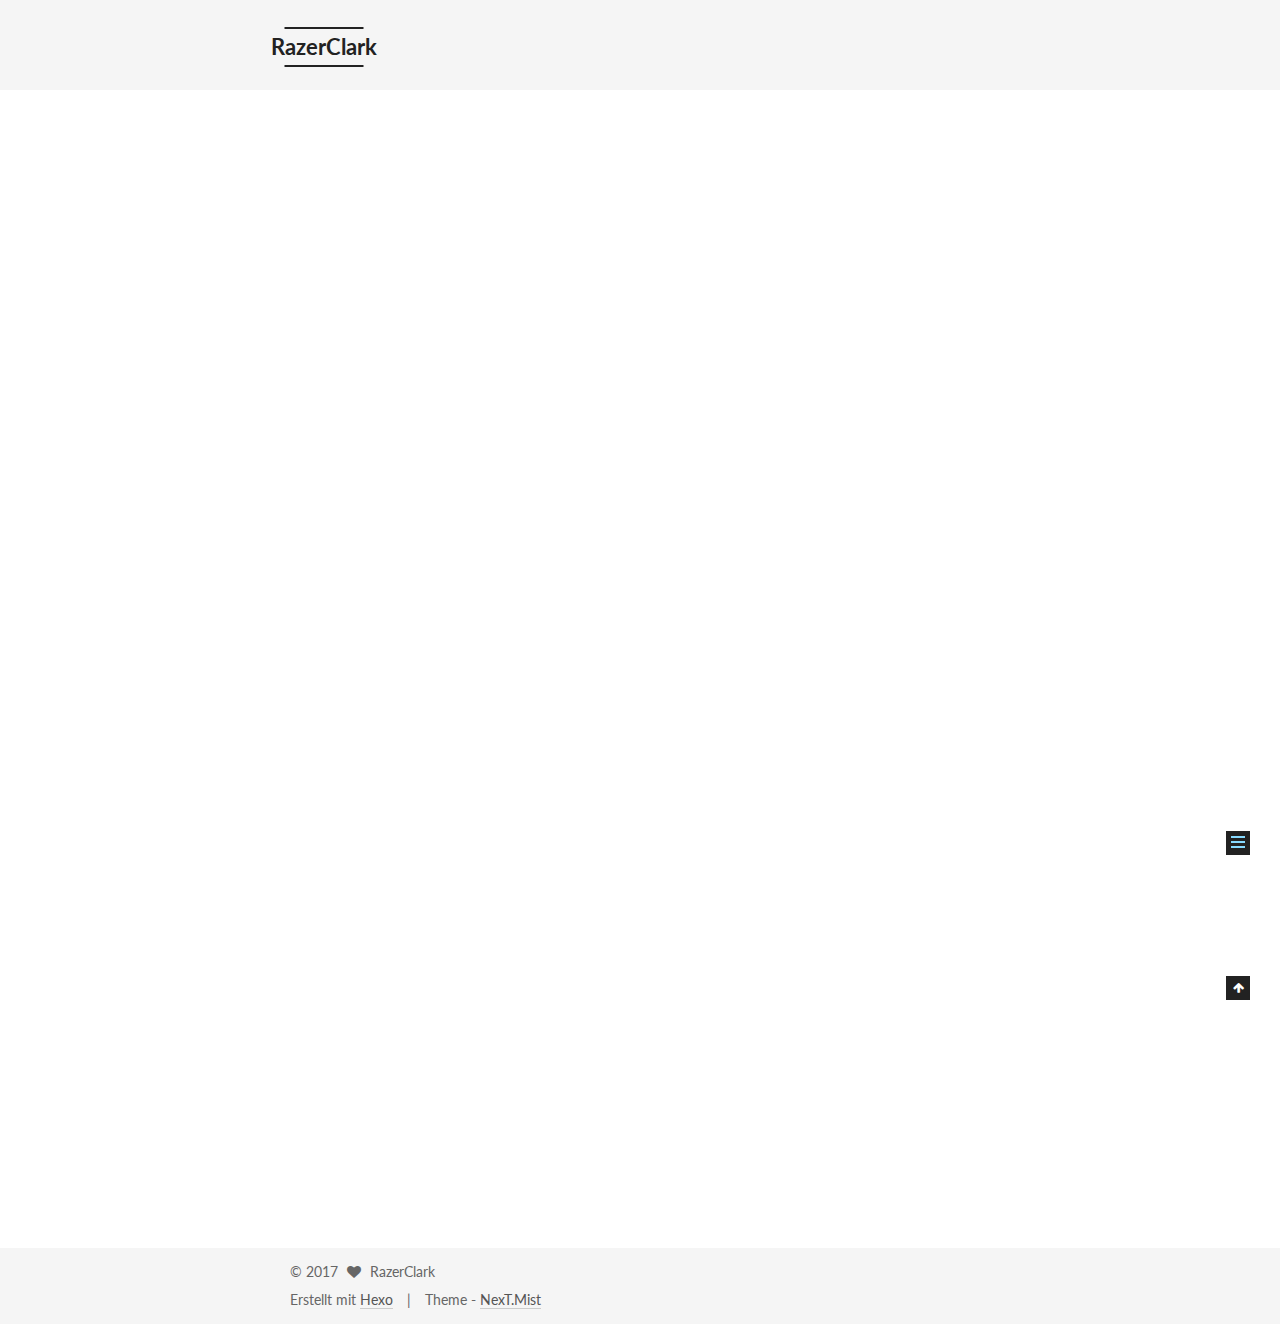
<file: 2017/07/16/hello-world/index.html>
<!DOCTYPE html>



  


<html class="theme-next mist use-motion" lang="zh-CN">
<head>
  <meta charset="UTF-8"/>
<meta http-equiv="X-UA-Compatible" content="IE=edge" />
<meta name="viewport" content="width=device-width, initial-scale=1, maximum-scale=1"/>









<meta http-equiv="Cache-Control" content="no-transform" />
<meta http-equiv="Cache-Control" content="no-siteapp" />















  
  
  <link href="/lib/fancybox/source/jquery.fancybox.css?v=2.1.5" rel="stylesheet" type="text/css" />




  
  
  
  

  
    
    
  

  

  

  

  

  
    
    
    <link href="//fonts.googleapis.com/css?family=Lato:300,300italic,400,400italic,700,700italic&subset=latin,latin-ext" rel="stylesheet" type="text/css">
  






<link href="/lib/font-awesome/css/font-awesome.min.css?v=4.6.2" rel="stylesheet" type="text/css" />

<link href="/css/main.css?v=5.1.1" rel="stylesheet" type="text/css" />


  <meta name="keywords" content="Hexo, NexT" />








  <link rel="shortcut icon" type="image/x-icon" href="/favicon.ico?v=5.1.1" />






<meta name="description" content="Welcome to Hexo! This is your very first post. Check documentation for more info. If you get any problems when using Hexo, you can find the answer in troubleshooting or you can ask me on GitHub. Quick">
<meta property="og:type" content="article">
<meta property="og:title" content="Hello World">
<meta property="og:url" content="http://www.meow.red/2017/07/16/hello-world/index.html">
<meta property="og:site_name" content="RazerClark">
<meta property="og:description" content="Welcome to Hexo! This is your very first post. Check documentation for more info. If you get any problems when using Hexo, you can find the answer in troubleshooting or you can ask me on GitHub. Quick">
<meta property="og:updated_time" content="2017-07-16T04:06:08.000Z">
<meta name="twitter:card" content="summary">
<meta name="twitter:title" content="Hello World">
<meta name="twitter:description" content="Welcome to Hexo! This is your very first post. Check documentation for more info. If you get any problems when using Hexo, you can find the answer in troubleshooting or you can ask me on GitHub. Quick">



<script type="text/javascript" id="hexo.configurations">
  var NexT = window.NexT || {};
  var CONFIG = {
    root: '/',
    scheme: 'Mist',
    sidebar: {"position":"left","display":"post","offset":12,"offset_float":0,"b2t":false,"scrollpercent":false,"onmobile":false},
    fancybox: true,
    motion: true,
    duoshuo: {
      userId: '0',
      author: 'Author'
    },
    algolia: {
      applicationID: '',
      apiKey: '',
      indexName: '',
      hits: {"per_page":10},
      labels: {"input_placeholder":"Search for Posts","hits_empty":"We didn't find any results for the search: ${query}","hits_stats":"${hits} results found in ${time} ms"}
    }
  };
</script>



  <link rel="canonical" href="http://www.meow.red/2017/07/16/hello-world/"/>





  <title>Hello World | RazerClark</title>
  














</head>

<body itemscope itemtype="http://schema.org/WebPage" lang="zh-CN">

  
  
    
  

  <div class="container sidebar-position-left page-post-detail ">
    <div class="headband"></div>

    <header id="header" class="header" itemscope itemtype="http://schema.org/WPHeader">
      <div class="header-inner"><div class="site-brand-wrapper">
  <div class="site-meta ">
    

    <div class="custom-logo-site-title">
      <a href="/"  class="brand" rel="start">
        <span class="logo-line-before"><i></i></span>
        <span class="site-title">RazerClark</span>
        <span class="logo-line-after"><i></i></span>
      </a>
    </div>
      
        <p class="site-subtitle"></p>
      
  </div>

  <div class="site-nav-toggle">
    <button>
      <span class="btn-bar"></span>
      <span class="btn-bar"></span>
      <span class="btn-bar"></span>
    </button>
  </div>
</div>

<nav class="site-nav">
  

  
    <ul id="menu" class="menu">
      
        
        <li class="menu-item menu-item-home">
          <a href="/" rel="section">
            
              <i class="menu-item-icon fa fa-fw fa-home"></i> <br />
            
            Startseite
          </a>
        </li>
      
        
        <li class="menu-item menu-item-archives">
          <a href="/archives/" rel="section">
            
              <i class="menu-item-icon fa fa-fw fa-archive"></i> <br />
            
            Archiv
          </a>
        </li>
      
        
        <li class="menu-item menu-item-tags">
          <a href="/tags/" rel="section">
            
              <i class="menu-item-icon fa fa-fw fa-tags"></i> <br />
            
            Tags
          </a>
        </li>
      

      
    </ul>
  

  
</nav>



 </div>
    </header>

    <main id="main" class="main">
      <div class="main-inner">
        <div class="content-wrap">
          <div id="content" class="content">
            

  <div id="posts" class="posts-expand">
    

  

  
  
  

  <article class="post post-type-normal " itemscope itemtype="http://schema.org/Article">
    <link itemprop="mainEntityOfPage" href="http://www.meow.red/2017/07/16/hello-world/">

    <span hidden itemprop="author" itemscope itemtype="http://schema.org/Person">
      <meta itemprop="name" content="RazerClark">
      <meta itemprop="description" content="">
      <meta itemprop="image" content="/images/avatar.gif">
    </span>

    <span hidden itemprop="publisher" itemscope itemtype="http://schema.org/Organization">
      <meta itemprop="name" content="RazerClark">
    </span>

    
      <header class="post-header">

        
        
          <h1 class="post-title" itemprop="name headline">Hello World</h1>
        

        <div class="post-meta">
          <span class="post-time">
            
              <span class="post-meta-item-icon">
                <i class="fa fa-calendar-o"></i>
              </span>
              
                <span class="post-meta-item-text">Veröffentlicht am</span>
              
              <time title="Post created" itemprop="dateCreated datePublished" datetime="2017-07-16T12:06:08+08:00">
                2017-07-16
              </time>
            

            

            
          </span>

          

          
            
          

          
          

          

          

          

        </div>
      </header>
    

    <div class="post-body" itemprop="articleBody">

      
      

      
        <p>Welcome to <a href="https://hexo.io/" target="_blank" rel="external">Hexo</a>! This is your very first post. Check <a href="https://hexo.io/docs/" target="_blank" rel="external">documentation</a> for more info. If you get any problems when using Hexo, you can find the answer in <a href="https://hexo.io/docs/troubleshooting.html" target="_blank" rel="external">troubleshooting</a> or you can ask me on <a href="https://github.com/hexojs/hexo/issues" target="_blank" rel="external">GitHub</a>.</p>
<h2 id="Quick-Start"><a href="#Quick-Start" class="headerlink" title="Quick Start"></a>Quick Start</h2><h3 id="Create-a-new-post"><a href="#Create-a-new-post" class="headerlink" title="Create a new post"></a>Create a new post</h3><figure class="highlight bash"><table><tr><td class="gutter"><pre><div class="line">1</div></pre></td><td class="code"><pre><div class="line">$ hexo new <span class="string">"My New Post"</span></div></pre></td></tr></table></figure>
<p>More info: <a href="https://hexo.io/docs/writing.html" target="_blank" rel="external">Writing</a></p>
<h3 id="Run-server"><a href="#Run-server" class="headerlink" title="Run server"></a>Run server</h3><figure class="highlight bash"><table><tr><td class="gutter"><pre><div class="line">1</div></pre></td><td class="code"><pre><div class="line">$ hexo server</div></pre></td></tr></table></figure>
<p>More info: <a href="https://hexo.io/docs/server.html" target="_blank" rel="external">Server</a></p>
<h3 id="Generate-static-files"><a href="#Generate-static-files" class="headerlink" title="Generate static files"></a>Generate static files</h3><figure class="highlight bash"><table><tr><td class="gutter"><pre><div class="line">1</div></pre></td><td class="code"><pre><div class="line">$ hexo generate</div></pre></td></tr></table></figure>
<p>More info: <a href="https://hexo.io/docs/generating.html" target="_blank" rel="external">Generating</a></p>
<h3 id="Deploy-to-remote-sites"><a href="#Deploy-to-remote-sites" class="headerlink" title="Deploy to remote sites"></a>Deploy to remote sites</h3><figure class="highlight bash"><table><tr><td class="gutter"><pre><div class="line">1</div></pre></td><td class="code"><pre><div class="line">$ hexo deploy</div></pre></td></tr></table></figure>
<p>More info: <a href="https://hexo.io/docs/deployment.html" target="_blank" rel="external">Deployment</a></p>

      
    </div>

    <div>
      
        

      
    </div>

    <div>
      
        

      
    </div>

    <div>
      
        

      
    </div>

    <footer class="post-footer">
      

      
      
      

      

      
      
    </footer>
  </article>



    <div class="post-spread">
      
    </div>
  </div>


          </div>
          


          
  <div class="comments" id="comments">
    
  </div>


        </div>
        
          
  
  <div class="sidebar-toggle">
    <div class="sidebar-toggle-line-wrap">
      <span class="sidebar-toggle-line sidebar-toggle-line-first"></span>
      <span class="sidebar-toggle-line sidebar-toggle-line-middle"></span>
      <span class="sidebar-toggle-line sidebar-toggle-line-last"></span>
    </div>
  </div>

  <aside id="sidebar" class="sidebar">
    
    <div class="sidebar-inner">

      

      
        <ul class="sidebar-nav motion-element">
          <li class="sidebar-nav-toc sidebar-nav-active" data-target="post-toc-wrap" >
            Inhaltsverzeichnis
          </li>
          <li class="sidebar-nav-overview" data-target="site-overview">
            Übersicht
          </li>
        </ul>
      

      <section class="site-overview sidebar-panel">
        <div class="site-author motion-element" itemprop="author" itemscope itemtype="http://schema.org/Person">
          <img class="site-author-image" itemprop="image"
               src="/images/avatar.gif"
               alt="RazerClark" />
          <p class="site-author-name" itemprop="name">RazerClark</p>
           
              <p class="site-description motion-element" itemprop="description">someday</p>
          
        </div>
        <nav class="site-state motion-element">

          
            <div class="site-state-item site-state-posts">
              <a href="/archives/">
                <span class="site-state-item-count">1</span>
                <span class="site-state-item-name">Artikel</span>
              </a>
            </div>
          

          

          

        </nav>

        

        <div class="links-of-author motion-element">
          
        </div>

        
        

        
        

        


      </section>

      
      <!--noindex-->
        <section class="post-toc-wrap motion-element sidebar-panel sidebar-panel-active">
          <div class="post-toc">

            
              
            

            
              <div class="post-toc-content"><ol class="nav"><li class="nav-item nav-level-2"><a class="nav-link" href="#Quick-Start"><span class="nav-number">1.</span> <span class="nav-text">Quick Start</span></a><ol class="nav-child"><li class="nav-item nav-level-3"><a class="nav-link" href="#Create-a-new-post"><span class="nav-number">1.1.</span> <span class="nav-text">Create a new post</span></a></li><li class="nav-item nav-level-3"><a class="nav-link" href="#Run-server"><span class="nav-number">1.2.</span> <span class="nav-text">Run server</span></a></li><li class="nav-item nav-level-3"><a class="nav-link" href="#Generate-static-files"><span class="nav-number">1.3.</span> <span class="nav-text">Generate static files</span></a></li><li class="nav-item nav-level-3"><a class="nav-link" href="#Deploy-to-remote-sites"><span class="nav-number">1.4.</span> <span class="nav-text">Deploy to remote sites</span></a></li></ol></li></ol></div>
            

          </div>
        </section>
      <!--/noindex-->
      

      

    </div>
  </aside>


        
      </div>
    </main>

    <footer id="footer" class="footer">
      <div class="footer-inner">
        <div class="copyright" >
  
  &copy; 
  <span itemprop="copyrightYear">2017</span>
  <span class="with-love">
    <i class="fa fa-heart"></i>
  </span>
  <span class="author" itemprop="copyrightHolder">RazerClark</span>
</div>


<div class="powered-by">
  Erstellt mit  <a class="theme-link" href="https://hexo.io">Hexo</a>
</div>

<div class="theme-info">
  Theme -
  <a class="theme-link" href="https://github.com/iissnan/hexo-theme-next">
    NexT.Mist
  </a>
</div>


        

        
      </div>
    </footer>

    
      <div class="back-to-top">
        <i class="fa fa-arrow-up"></i>
        
      </div>
    

  </div>

  

<script type="text/javascript">
  if (Object.prototype.toString.call(window.Promise) !== '[object Function]') {
    window.Promise = null;
  }
</script>









  












  
  <script type="text/javascript" src="/lib/jquery/index.js?v=2.1.3"></script>

  
  <script type="text/javascript" src="/lib/fastclick/lib/fastclick.min.js?v=1.0.6"></script>

  
  <script type="text/javascript" src="/lib/jquery_lazyload/jquery.lazyload.js?v=1.9.7"></script>

  
  <script type="text/javascript" src="/lib/velocity/velocity.min.js?v=1.2.1"></script>

  
  <script type="text/javascript" src="/lib/velocity/velocity.ui.min.js?v=1.2.1"></script>

  
  <script type="text/javascript" src="/lib/fancybox/source/jquery.fancybox.pack.js?v=2.1.5"></script>


  


  <script type="text/javascript" src="/js/src/utils.js?v=5.1.1"></script>

  <script type="text/javascript" src="/js/src/motion.js?v=5.1.1"></script>



  
  

  
  <script type="text/javascript" src="/js/src/scrollspy.js?v=5.1.1"></script>
<script type="text/javascript" src="/js/src/post-details.js?v=5.1.1"></script>



  


  <script type="text/javascript" src="/js/src/bootstrap.js?v=5.1.1"></script>



  


  




	





  





  






  





  

  

  

  

  

  

</body>
</html>
</file>
<file: css/main.css>
/* normalize.css v3.0.2 | MIT License | git.io/normalize */
html {
  font-family: sans-serif; /* 1 */
  -ms-text-size-adjust: 100%; /* 2 */
  -webkit-text-size-adjust: 100%; /* 2 */
}
body {
  margin: 0;
}
article,
aside,
details,
figcaption,
figure,
footer,
header,
hgroup,
main,
menu,
nav,
section,
summary {
  display: block;
}
audio,
canvas,
progress,
video {
  display: inline-block; /* 1 */
  vertical-align: baseline; /* 2 */
}
audio:not([controls]) {
  display: none;
  height: 0;
}
[hidden],
template {
  display: none;
}
a {
  background-color: transparent;
}
a:active,
a:hover {
  outline: 0;
}
abbr[title] {
  border-bottom: 1px dotted;
}
b,
strong {
  font-weight: bold;
}
dfn {
  font-style: italic;
}
h1 {
  font-size: 2em;
  margin: 0.67em 0;
}
mark {
  background: #ff0;
  color: #000;
}
small {
  font-size: 80%;
}
sub,
sup {
  font-size: 75%;
  line-height: 0;
  position: relative;
  vertical-align: baseline;
}
sup {
  top: -0.5em;
}
sub {
  bottom: -0.25em;
}
img {
  border: 0;
}
svg:not(:root) {
  overflow: hidden;
}
figure {
  margin: 1em 40px;
}
hr {
  -moz-box-sizing: content-box;
  box-sizing: content-box;
  height: 0;
}
pre {
  overflow: auto;
}
code,
kbd,
pre,
samp {
  font-family: monospace, monospace;
  font-size: 1em;
}
button,
input,
optgroup,
select,
textarea {
  color: inherit; /* 1 */
  font: inherit; /* 2 */
  margin: 0; /* 3 */
}
button {
  overflow: visible;
}
button,
select {
  text-transform: none;
}
button,
html input[type="button"],
input[type="reset"],
input[type="submit"] {
  -webkit-appearance: button; /* 2 */
  cursor: pointer; /* 3 */
}
button[disabled],
html input[disabled] {
  cursor: default;
}
button::-moz-focus-inner,
input::-moz-focus-inner {
  border: 0;
  padding: 0;
}
input {
  line-height: normal;
}
input[type="checkbox"],
input[type="radio"] {
  box-sizing: border-box; /* 1 */
  padding: 0; /* 2 */
}
input[type="number"]::-webkit-inner-spin-button,
input[type="number"]::-webkit-outer-spin-button {
  height: auto;
}
input[type="search"] {
  -webkit-appearance: textfield; /* 1 */
  -moz-box-sizing: content-box;
  -webkit-box-sizing: content-box; /* 2 */
  box-sizing: content-box;
}
input[type="search"]::-webkit-search-cancel-button,
input[type="search"]::-webkit-search-decoration {
  -webkit-appearance: none;
}
fieldset {
  border: 1px solid #c0c0c0;
  margin: 0 2px;
  padding: 0.35em 0.625em 0.75em;
}
legend {
  border: 0; /* 1 */
  padding: 0; /* 2 */
}
textarea {
  overflow: auto;
}
optgroup {
  font-weight: bold;
}
table {
  border-collapse: collapse;
  border-spacing: 0;
}
td,
th {
  padding: 0;
}
::selection {
  background: #262a30;
  color: #fff;
}
body {
  position: relative;
  font-family: 'Lato', "PingFang SC", "Microsoft YaHei", sans-serif;
  font-size: 14px;
  line-height: 2;
  color: #555;
  background: #fff;
}
@media (max-width: 767px) {
  body {
    padding-right: 0 !important;
  }
}
@media (min-width: 768px) and (max-width: 991px) {
  body {
    padding-right: 0 !important;
  }
}
@media (min-width: 1600px) {
  body {
    font-size: 16px;
  }
}
h1,
h2,
h3,
h4,
h5,
h6 {
  margin: 0;
  padding: 0;
  font-weight: bold;
  line-height: 1.5;
  font-family: 'Lato', "PingFang SC", "Microsoft YaHei", sans-serif;
}
h2,
h3,
h4,
h5,
h6 {
  margin: 20px 0 15px;
}
h1 {
  font-size: 24px;
}
@media (max-width: 767px) {
  h1 {
    font-size: 20px;
  }
}
h2 {
  font-size: 22px;
}
@media (max-width: 767px) {
  h2 {
    font-size: 18px;
  }
}
h3 {
  font-size: 20px;
}
@media (max-width: 767px) {
  h3 {
    font-size: 16px;
  }
}
h4 {
  font-size: 18px;
}
@media (max-width: 767px) {
  h4 {
    font-size: 14px;
  }
}
h5 {
  font-size: 16px;
}
@media (max-width: 767px) {
  h5 {
    font-size: 12px;
  }
}
h6 {
  font-size: 14px;
}
@media (max-width: 767px) {
  h6 {
    font-size: 10px;
  }
}
p {
  margin: 0 0 25px 0;
}
a {
  color: #555;
  text-decoration: none;
  border-bottom: 1px solid #999;
  word-wrap: break-word;
}
a:hover {
  color: #222;
  border-bottom-color: #222;
}
blockquote {
  margin: 0;
  padding: 0;
}
img {
  display: block;
  margin: auto;
  max-width: 100%;
  height: auto;
}
hr {
  margin: 40px 0;
  height: 3px;
  border: none;
  background-color: #ddd;
  background-image: repeating-linear-gradient(-45deg, #fff, #fff 4px, transparent 4px, transparent 8px);
}
blockquote {
  padding: 0 15px;
  color: #666;
  border-left: 4px solid #ddd;
}
blockquote cite::before {
  content: "-";
  padding: 0 5px;
}
dt {
  font-weight: 700;
}
dd {
  margin: 0;
  padding: 0;
}
.text-left {
  text-align: left;
}
.text-center {
  text-align: center;
}
.text-right {
  text-align: right;
}
.text-justify {
  text-align: justify;
}
.text-nowrap {
  white-space: nowrap;
}
.text-lowercase {
  text-transform: lowercase;
}
.text-uppercase {
  text-transform: uppercase;
}
.text-capitalize {
  text-transform: capitalize;
}
.center-block {
  display: block;
  margin-left: auto;
  margin-right: auto;
}
.clearfix:before,
.clearfix:after {
  content: " ";
  display: table;
}
.clearfix:after {
  clear: both;
}
.pullquote {
  width: 45%;
}
.pullquote.left {
  float: left;
  margin-left: 5px;
  margin-right: 10px;
}
.pullquote.right {
  float: right;
  margin-left: 10px;
  margin-right: 5px;
}
.affix.affix.affix {
  position: fixed;
}
.translation {
  margin-top: -20px;
  font-size: 14px;
  color: #999;
}
.scrollbar-measure {
  width: 100px;
  height: 100px;
  overflow: scroll;
  position: absolute;
  top: -9999px;
}
.use-motion .motion-element {
  opacity: 0;
}
table {
  margin: 20px 0;
  width: 100%;
  border-collapse: collapse;
  border-spacing: 0;
  border: 1px solid #ddd;
  font-size: 14px;
  table-layout: fixed;
  word-wrap: break-all;
}
table>tbody>tr:nth-of-type(odd) {
  background-color: #f9f9f9;
}
table>tbody>tr:hover {
  background-color: #f5f5f5;
}
caption,
th,
td {
  padding: 8px;
  text-align: left;
  vertical-align: middle;
  font-weight: normal;
}
th,
td {
  border-bottom: 3px solid #ddd;
  border-right: 1px solid #eee;
}
th {
  padding-bottom: 10px;
  font-weight: 700;
}
td {
  border-bottom-width: 1px;
}
html,
body {
  height: 100%;
}
.container {
  position: relative;
  min-height: 100%;
}
.header-inner {
  margin: 0 auto;
  padding: 100px 0 70px;
  width: 700px;
}
@media (min-width: 1600px) {
  .container .header-inner {
    width: 900px;
  }
}
.main {
  padding-bottom: 150px;
}
.main-inner {
  margin: 0 auto;
  width: 700px;
}
@media (min-width: 1600px) {
  .container .main-inner {
    width: 900px;
  }
}
.footer {
  position: absolute;
  left: 0;
  bottom: 0;
  width: 100%;
  min-height: 50px;
}
.footer-inner {
  box-sizing: border-box;
  margin: 20px auto;
  width: 700px;
}
@media (min-width: 1600px) {
  .container .footer-inner {
    width: 900px;
  }
}
pre,
.highlight {
  overflow: auto;
  margin: 20px 0;
  padding: 0;
  font-size: 13px;
  color: #4d4d4c;
  background: #f7f7f7;
  line-height: 1.6;
}
pre,
code {
  font-family: consolas, Menlo, "PingFang SC", "Microsoft YaHei", monospace;
}
code {
  padding: 2px 4px;
  word-wrap: break-word;
  color: #555;
  background: #eee;
  border-radius: 3px;
  font-size: 13px;
}
pre code {
  padding: 0;
  color: #4d4d4c;
  background: none;
  text-shadow: none;
}
.highlight {
  border-radius: 1px;
}
.highlight pre {
  border: none;
  margin: 0;
  padding: 10px 0;
}
.highlight table {
  margin: 0;
  width: auto;
  border: none;
}
.highlight td {
  border: none;
  padding: 0;
}
.highlight figcaption {
  font-size: 1em;
  color: #4d4d4c;
  line-height: 1em;
  margin-bottom: 1em;
}
.highlight figcaption:before,
.highlight figcaption:after {
  content: " ";
  display: table;
}
.highlight figcaption:after {
  clear: both;
}
.highlight figcaption a {
  float: right;
  color: #4d4d4c;
}
.highlight figcaption a:hover {
  border-bottom-color: #4d4d4c;
}
.highlight .gutter pre {
  padding-left: 10px;
  padding-right: 10px;
  color: #869194;
  text-align: right;
  background-color: #eff2f3;
}
.highlight .code pre {
  width: 100%;
  padding-left: 10px;
  padding-right: 10px;
  background-color: #f7f7f7;
}
.highlight .line {
  height: 20px;
}
.gutter {
  -webkit-user-select: none;
  -moz-user-select: none;
  -ms-user-select: none;
  user-select: none;
}
.gist table {
  width: auto;
}
.gist table td {
  border: none;
}
pre .deletion {
  background: #fdd;
}
pre .addition {
  background: #dfd;
}
pre .meta {
  color: #8959a8;
}
pre .comment {
  color: #8e908c;
}
pre .variable,
pre .attribute,
pre .tag,
pre .regexp,
pre .ruby .constant,
pre .xml .tag .title,
pre .xml .pi,
pre .xml .doctype,
pre .html .doctype,
pre .css .id,
pre .css .class,
pre .css .pseudo {
  color: #c82829;
}
pre .number,
pre .preprocessor,
pre .built_in,
pre .literal,
pre .params,
pre .constant,
pre .command {
  color: #f5871f;
}
pre .ruby .class .title,
pre .css .rules .attribute,
pre .string,
pre .value,
pre .inheritance,
pre .header,
pre .ruby .symbol,
pre .xml .cdata,
pre .special,
pre .number,
pre .formula {
  color: #718c00;
}
pre .title,
pre .css .hexcolor {
  color: #3e999f;
}
pre .function,
pre .python .decorator,
pre .python .title,
pre .ruby .function .title,
pre .ruby .title .keyword,
pre .perl .sub,
pre .javascript .title,
pre .coffeescript .title {
  color: #4271ae;
}
pre .keyword,
pre .javascript .function {
  color: #8959a8;
}
.full-image.full-image.full-image {
  border: none;
  max-width: 100%;
  width: auto;
  margin: 20px auto;
}
@media (min-width: 992px) {
  .full-image.full-image.full-image {
    max-width: none;
    width: 110%;
    margin: 25px -5%;
  }
}
.blockquote-center,
.page-home .post-type-quote blockquote,
.page-post-detail .post-type-quote blockquote {
  position: relative;
  margin: 40px 0;
  padding: 0;
  border-left: none;
  text-align: center;
}
.blockquote-center::before,
.page-home .post-type-quote blockquote::before,
.page-post-detail .post-type-quote blockquote::before,
.blockquote-center::after,
.page-home .post-type-quote blockquote::after,
.page-post-detail .post-type-quote blockquote::after {
  position: absolute;
  content: ' ';
  display: block;
  width: 100%;
  height: 24px;
  opacity: 0.2;
  background-repeat: no-repeat;
  background-position: 0 -6px;
  background-size: 22px 22px;
}
.blockquote-center::before,
.page-home .post-type-quote blockquote::before,
.page-post-detail .post-type-quote blockquote::before {
  top: -20px;
  background-image: url("../images/quote-l.svg");
  border-top: 1px solid #ccc;
}
.blockquote-center::after,
.page-home .post-type-quote blockquote::after,
.page-post-detail .post-type-quote blockquote::after {
  bottom: -20px;
  background-image: url("../images/quote-r.svg");
  border-bottom: 1px solid #ccc;
  background-position: 100% 8px;
}
.blockquote-center p,
.page-home .post-type-quote blockquote p,
.page-post-detail .post-type-quote blockquote p,
.blockquote-center div,
.page-home .post-type-quote blockquote div,
.page-post-detail .post-type-quote blockquote div {
  text-align: center;
}
.post .post-body .group-picture img {
  box-sizing: border-box;
  padding: 0 3px;
  border: none;
}
.post .group-picture-row {
  overflow: hidden;
  margin-top: 6px;
}
.post .group-picture-row:first-child {
  margin-top: 0;
}
.post .group-picture-column {
  float: left;
}
.page-post-detail .post-body .group-picture-column {
  float: none;
  margin-top: 10px;
  width: auto !important;
}
.page-post-detail .post-body .group-picture-column img {
  margin: 0 auto;
}
.page-archive .group-picture-container {
  overflow: hidden;
}
.page-archive .group-picture-row {
  float: left;
}
.page-archive .group-picture-row:first-child {
  margin-top: 6px;
}
.page-archive .group-picture-column {
  max-width: 150px;
  max-height: 150px;
}
.note {
  padding: 20px;
  margin: 20px 0;
  border: 1px solid #eee;
  border-left-width: 5px;
  border-radius: 3px;
}
.note h2,
.note h3,
.note h4,
.note h5,
.note h6 {
  margin-top: 0;
  margin-bottom: 5px;
  padding-top: 0 !important;
}
.note p:last-child {
  margin-bottom: 0;
}
.note code {
  border-radius: 3px;
}
.note+.note {
  margin-top: -5px;
}
.default {
  border-left-color: #777;
}
.default h2,
.default h3,
.default h4,
.default h5,
.default h6 {
  color: #777;
}
.primary {
  border-left-color: #428bca;
}
.primary h2,
.primary h3,
.primary h4,
.primary h5,
.primary h6 {
  color: #428bca;
}
.success {
  border-left-color: #5cb85c;
}
.success h2,
.success h3,
.success h4,
.success h5,
.success h6 {
  color: #5cb85c;
}
.danger {
  border-left-color: #d9534f;
}
.danger h2,
.danger h3,
.danger h4,
.danger h5,
.danger h6 {
  color: #d9534f;
}
.warning {
  border-left-color: #f0ad4e;
}
.warning h2,
.warning h3,
.warning h4,
.warning h5,
.warning h6 {
  color: #f0ad4e;
}
.info {
  border-left-color: #5bc0de;
}
.info h2,
.info h3,
.info h4,
.info h5,
.info h6 {
  color: #5bc0de;
}
.btn {
  display: inline-block;
  padding: 0 20px;
  font-size: 14px;
  color: #fff;
  background: #222;
  border: 2px solid #222;
  text-decoration: none;
  border-radius: 0;
  transition-property: background-color;
  transition-duration: 0.2s;
  transition-timing-function: ease-in-out;
  transition-delay: 0s;
}
.btn:hover,
.post-button .btn:hover {
  border-color: #222;
  color: #222;
  background: #fff;
}
.btn-bar {
  display: block;
  width: 22px;
  height: 2px;
  background: #555;
  border-radius: 1px;
}
.btn-bar+.btn-bar {
  margin-top: 4px;
}
.pagination {
  margin: 120px 0 40px;
  text-align: center;
  border-top: 1px solid #eee;
}
.page-number-basic,
.pagination .prev,
.pagination .next,
.pagination .page-number,
.pagination .space {
  display: inline-block;
  position: relative;
  top: -1px;
  margin: 0 10px;
  padding: 0 10px;
  line-height: 30px;
}
@media (max-width: 767px) {
  .page-number-basic,
  .pagination .prev,
  .pagination .next,
  .pagination .page-number,
  .pagination .space {
    margin: 0 5px;
  }
}
.pagination .prev,
.pagination .next,
.pagination .page-number {
  border-bottom: 0;
  border-top: 1px solid #eee;
  transition-property: border-color;
  transition-duration: 0.2s;
  transition-timing-function: ease-in-out;
  transition-delay: 0s;
}
.pagination .prev:hover,
.pagination .next:hover,
.pagination .page-number:hover {
  border-top-color: #222;
}
.pagination .space {
  padding: 0;
  margin: 0;
}
.pagination .prev {
  margin-left: 0;
}
.pagination .next {
  margin-right: 0;
}
.pagination .page-number.current {
  color: #fff;
  background: #ccc;
  border-top-color: #ccc;
}
@media (max-width: 767px) {
  .pagination {
    border-top: none;
  }
  .pagination .prev,
  .pagination .next,
  .pagination .page-number {
    margin-bottom: 10px;
    border-top: 0;
    border-bottom: 1px solid #eee;
  }
  .pagination .prev:hover,
  .pagination .next:hover,
  .pagination .page-number:hover {
    border-bottom-color: #222;
  }
}
.comments {
  margin: 60px 20px 0;
}
.tag-cloud {
  text-align: center;
}
.tag-cloud a {
  display: inline-block;
  margin: 10px;
}
.back-to-top {
  box-sizing: border-box;
  position: fixed;
  bottom: -100px;
  right: 30px;
  z-index: 1050;
  padding: 0 6px;
  width: 24px;
  background: #222;
  font-size: 12px;
  opacity: 1;
  color: #fff;
  cursor: pointer;
  text-align: center;
  -webkit-transform: translateZ(0);
  transition-property: bottom;
  transition-duration: 0.2s;
  transition-timing-function: ease-in-out;
  transition-delay: 0s;
}
@media (min-width: 768px) and (max-width: 991px) {
  .back-to-top {
    display: none !important;
  }
}
@media (max-width: 767px) {
  .back-to-top {
    display: none !important;
  }
}
.back-to-top.back-to-top-on {
  bottom: 19px;
}
.header {
  background: transparent;
}
.header-inner {
  position: relative;
}
.headband {
  height: 3px;
  background: #222;
}
.site-meta {
  margin: 0;
  text-align: left;
}
@media (max-width: 767px) {
  .site-meta {
    text-align: center;
  }
}
.brand {
  position: relative;
  display: inline-block;
  padding: 0 40px;
  color: #222;
  background: #222;
  border-bottom: none;
}
.brand:hover {
  color: #222;
}
.logo {
  display: inline-block;
  margin-right: 5px;
  line-height: 36px;
  vertical-align: top;
}
.site-title {
  display: inline-block;
  vertical-align: top;
  line-height: 36px;
  font-size: 20px;
  font-weight: normal;
  font-family: 'Lato', "PingFang SC", "Microsoft YaHei", sans-serif;
}
.site-subtitle {
  margin-top: 10px;
  font-size: 13px;
  color: #999;
}
.use-motion .brand {
  opacity: 0;
}
.use-motion .logo,
.use-motion .site-title,
.use-motion .site-subtitle {
  opacity: 0;
  position: relative;
  top: -10px;
}
.site-nav-toggle {
  display: none;
  position: absolute;
  top: 10px;
  left: 10px;
}
@media (max-width: 767px) {
  .site-nav-toggle {
    display: block;
  }
}
.site-nav-toggle button {
  margin-top: 2px;
  padding: 9px 10px;
  background: transparent;
  border: none;
}
@media (max-width: 767px) {
  .site-nav {
    display: none;
    margin: 0 -10px;
    padding: 0 10px;
    clear: both;
    border-top: 1px solid #ddd;
  }
}
@media (min-width: 768px) and (max-width: 991px) {
  .site-nav {
    display: block !important;
  }
}
@media (min-width: 992px) {
  .site-nav {
    display: block !important;
  }
}
.menu {
  margin-top: 20px;
  padding-left: 0;
  text-align: center;
}
.menu .menu-item {
  display: inline-block;
  margin: 0 10px;
  list-style: none;
}
@media screen and (max-width: 767px) {
  .menu .menu-item {
    margin-top: 10px;
  }
}
.menu .menu-item a {
  display: block;
  font-size: 13px;
  line-height: inherit;
  border-bottom: 1px solid transparent;
  transition-property: border-color;
  transition-duration: 0.2s;
  transition-timing-function: ease-in-out;
  transition-delay: 0s;
}
.menu .menu-item a:hover {
  border-bottom-color: #222;
}
.menu .menu-item .fa {
  margin-right: 5px;
}
.use-motion .menu-item {
  opacity: 0;
}
.post-body {
  font-family: 'Lato', "PingFang SC", "Microsoft YaHei", sans-serif;
}
@media (max-width: 767px) {
  .post-body {
    word-break: break-word;
  }
}
.post-body .fancybox img {
  display: block !important;
  margin: 0 auto;
  cursor: pointer;
  cursor: zoom-in;
  cursor: -webkit-zoom-in;
}
.post-body .image-caption,
.post-body .figure .caption {
  margin: 10px auto 15px;
  text-align: center;
  font-size: 14px;
  color: #999;
  font-weight: bold;
  line-height: 1;
}
.post-sticky-flag {
  display: inline-block;
  font-size: 16px;
  -ms-transform: rotate(30deg);
  -webkit-transform: rotate(30deg);
  -moz-transform: rotate(30deg);
  -ms-transform: rotate(30deg);
  -o-transform: rotate(30deg);
  transform: rotate(30deg);
}
.posts-expand {
  padding-top: 40px;
}
@media (max-width: 767px) {
  .posts-expand {
    margin: 0 20px;
  }
  .post-body pre {
    padding: 10px;
  }
  .post-body pre .gutter pre {
    padding-right: 10px;
  }
  .post-body .highlight {
    margin-left: 0px;
    margin-right: 0px;
    padding: 0;
  }
  .post-body .highlight .gutter pre {
    padding-right: 10px;
  }
}
@media (min-width: 992px) {
  .posts-expand .post-body {
    text-align: justify;
  }
}
.posts-expand .post-body h2,
.posts-expand .post-body h3,
.posts-expand .post-body h4,
.posts-expand .post-body h5,
.posts-expand .post-body h6 {
  padding-top: 10px;
}
.posts-expand .post-body h2 .header-anchor,
.posts-expand .post-body h3 .header-anchor,
.posts-expand .post-body h4 .header-anchor,
.posts-expand .post-body h5 .header-anchor,
.posts-expand .post-body h6 .header-anchor {
  float: right;
  margin-left: 10px;
  color: #ccc;
  border-bottom-style: none;
  visibility: hidden;
}
.posts-expand .post-body h2 .header-anchor:hover,
.posts-expand .post-body h3 .header-anchor:hover,
.posts-expand .post-body h4 .header-anchor:hover,
.posts-expand .post-body h5 .header-anchor:hover,
.posts-expand .post-body h6 .header-anchor:hover {
  color: inherit;
}
.posts-expand .post-body h2:hover .header-anchor,
.posts-expand .post-body h3:hover .header-anchor,
.posts-expand .post-body h4:hover .header-anchor,
.posts-expand .post-body h5:hover .header-anchor,
.posts-expand .post-body h6:hover .header-anchor {
  visibility: visible;
}
.posts-expand .post-body ul li {
  list-style: circle;
}
.posts-expand .post-body img {
  box-sizing: border-box;
  margin: auto;
  padding: 3px;
  border: 1px solid #ddd;
}
.posts-expand .fancybox img {
  margin: 0 auto;
}
@media (max-width: 767px) {
  .posts-collapse {
    margin: 0 20px;
  }
  .posts-collapse .post-title,
  .posts-collapse .post-meta {
    display: block;
    width: auto;
    text-align: left;
  }
}
.posts-collapse {
  position: relative;
  z-index: 1010;
  margin-left: 0;
}
.posts-collapse::after {
  content: " ";
  position: absolute;
  top: 20px;
  left: 0;
  margin-left: -2px;
  width: 4px;
  height: 100%;
  background: #f5f5f5;
  z-index: -1;
}
@media (max-width: 767px) {
  .posts-collapse {
    margin: 0 20px;
  }
}
.posts-collapse .collection-title {
  position: relative;
  margin: 60px 0;
}
.posts-collapse .collection-title h1,
.posts-collapse .collection-title h2 {
  margin-left: 20px;
}
.posts-collapse .collection-title small {
  color: #bbb;
  margin-left: 5px;
}
.posts-collapse .collection-title::before {
  content: " ";
  position: absolute;
  left: 0;
  top: 50%;
  margin-left: -4px;
  margin-top: -4px;
  width: 8px;
  height: 8px;
  background: #bbb;
  border-radius: 50%;
}
.posts-collapse .post {
  margin: 30px 0;
}
.posts-collapse .post-header {
  position: relative;
  transition-duration: 0.2s;
  transition-timing-function: ease-in-out;
  transition-delay: 0s;
  transition-property: border;
  border-bottom: 1px dashed #ccc;
}
.posts-collapse .post-header::before {
  content: " ";
  position: absolute;
  left: 0;
  top: 12px;
  width: 6px;
  height: 6px;
  margin-left: -4px;
  background: #bbb;
  border-radius: 50%;
  border: 1px solid #fff;
  transition-duration: 0.2s;
  transition-timing-function: ease-in-out;
  transition-delay: 0s;
  transition-property: background;
}
.posts-collapse .post-header:hover {
  border-bottom-color: #666;
}
.posts-collapse .post-header:hover::before {
  background: #222;
}
.posts-collapse .post-meta {
  position: absolute;
  font-size: 12px;
  left: 20px;
  top: 5px;
}
.posts-collapse .post-comments-count {
  display: none;
}
.posts-collapse .post-title {
  margin-left: 60px;
  font-size: 16px;
  font-weight: normal;
  line-height: inherit;
}
.posts-collapse .post-title::after {
  margin-left: 3px;
  opacity: 0.6;
}
.posts-collapse .post-title a {
  color: #666;
  border-bottom: none;
}
.page-home .post-type-quote .post-header,
.page-post-detail .post-type-quote .post-header,
.page-home .post-type-quote .post-tags,
.page-post-detail .post-type-quote .post-tags {
  display: none;
}
.posts-expand .post-title {
  font-size: 26px;
  text-align: center;
  word-break: break-word;
  font-weight: 400;
}
@media (max-width: 767px) {
  .posts-expand .post-title {
    font-size: 22px;
  }
}
.posts-expand .post-title-link {
  display: inline-block;
  position: relative;
  color: #555;
  border-bottom: none;
  line-height: 1.2;
  vertical-align: top;
}
.posts-expand .post-title-link::before {
  content: "";
  position: absolute;
  width: 100%;
  height: 2px;
  bottom: 0;
  left: 0;
  background-color: #000;
  visibility: hidden;
  -webkit-transform: scaleX(0);
  -moz-transform: scaleX(0);
  -ms-transform: scaleX(0);
  -o-transform: scaleX(0);
  transform: scaleX(0);
  transition-duration: 0.2s;
  transition-timing-function: ease-in-out;
  transition-delay: 0s;
}
.posts-expand .post-title-link:hover::before {
  visibility: visible;
  -webkit-transform: scaleX(1);
  -moz-transform: scaleX(1);
  -ms-transform: scaleX(1);
  -o-transform: scaleX(1);
  transform: scaleX(1);
}
.posts-expand .post-title-link .fa {
  font-size: 16px;
}
.posts-expand .post-meta {
  margin: 3px 0 60px 0;
  color: #999;
  font-family: 'Lato', "PingFang SC", "Microsoft YaHei", sans-serif;
  font-size: 12px;
  text-align: center;
}
.posts-expand .post-meta .post-category-list {
  display: inline-block;
  margin: 0;
  padding: 3px;
}
.posts-expand .post-meta .post-category-list-link {
  color: #999;
}
.posts-expand .post-meta .post-description {
  font-size: 14px;
  margin-top: 2px;
}
.post-wordcount {
  display: inline-block;
}
.post-meta-divider {
  margin: 0 0.5em;
}
.post-meta-item-icon {
  margin-right: 3px;
}
@media (min-width: 768px) and (max-width: 991px) {
  .post-meta-item-icon {
    display: inline-block;
  }
}
@media (max-width: 767px) {
  .post-meta-item-icon {
    display: inline-block;
  }
}
@media (min-width: 768px) and (max-width: 991px) {
  .post-meta-item-text {
    display: none;
  }
}
@media (max-width: 767px) {
  .post-meta-item-text {
    display: none;
  }
}
@media (max-width: 767px) {
  .posts-expand .post-comments-count {
    display: none;
  }
}
.post-button {
  margin-top: 50px;
}
.post-button .btn {
  color: #555;
  font-size: 14px;
  background: transparent;
  border-radius: 0;
  line-height: 2;
  margin: 0 4px 8px 4px;
}
.post-button .fa-fw {
  width: 1.285714285714286em;
  text-align: left;
}
.posts-expand .post-tags {
  margin-top: 40px;
  text-align: center;
}
.posts-expand .post-tags a {
  display: inline-block;
  margin-right: 10px;
  font-size: 13px;
}
.post-nav {
  display: table;
  margin-top: 15px;
  width: 100%;
  border-top: 1px solid #eee;
}
.post-nav-divider {
  display: table-cell;
  width: 10%;
}
.post-nav-item {
  display: table-cell;
  padding: 10px 0 0 0;
  width: 45%;
  vertical-align: top;
}
.post-nav-item a {
  position: relative;
  display: block;
  line-height: 25px;
  font-size: 14px;
  color: #555;
  border-bottom: none;
}
.post-nav-item a:hover {
  color: #222;
  border-bottom: none;
}
.post-nav-item a:active {
  top: 2px;
}
.post-nav-item .fa {
  position: absolute;
  top: 8px;
  left: 0;
  font-size: 12px;
}
.post-nav-next a {
  padding-left: 15px;
}
.post-nav-prev {
  text-align: right;
}
.post-nav-prev a {
  padding-right: 15px;
}
.post-nav-prev .fa {
  right: 0;
  left: auto;
}
.posts-expand .post-eof {
  display: block;
  margin: 80px auto 60px;
  width: 8%;
  height: 1px;
  background: #ccc;
  text-align: center;
}
.post:last-child .post-eof.post-eof.post-eof {
  display: none;
}
.post-gallery {
  display: table;
  table-layout: fixed;
  width: 100%;
  border-collapse: separate;
}
.post-gallery-row {
  display: table-row;
}
.post-gallery .post-gallery-img {
  display: table-cell;
  text-align: center;
  vertical-align: middle;
  border: none;
}
.post-gallery .post-gallery-img img {
  max-width: 100%;
  max-height: 100%;
  border: none;
}
.fancybox-close,
.fancybox-close:hover {
  border: none;
}
.sidebar {
  position: fixed;
  right: 0;
  top: 0;
  bottom: 0;
  width: 0;
  z-index: 1040;
  box-shadow: inset 0 2px 6px #000;
  background: #222;
  -webkit-transform: translateZ(0);
}
.sidebar a {
  color: #999;
  border-bottom-color: #555;
}
.sidebar a:hover {
  color: #eee;
}
@media (min-width: 768px) and (max-width: 991px) {
  .sidebar {
    display: none !important;
  }
}
@media (max-width: 767px) {
  .sidebar {
    display: none !important;
  }
}
.sidebar-inner {
  position: relative;
  padding: 20px 10px;
  color: #999;
  text-align: center;
}
.sidebar-toggle {
  position: fixed;
  right: 30px;
  bottom: 45px;
  width: 14px;
  height: 14px;
  padding: 5px;
  background: #222;
  line-height: 0;
  z-index: 1050;
  cursor: pointer;
  -webkit-transform: translateZ(0);
}
@media (min-width: 768px) and (max-width: 991px) {
  .sidebar-toggle {
    display: none !important;
  }
}
@media (max-width: 767px) {
  .sidebar-toggle {
    display: none !important;
  }
}
.sidebar-toggle-line {
  position: relative;
  display: inline-block;
  vertical-align: top;
  height: 2px;
  width: 100%;
  background: #fff;
  margin-top: 3px;
}
.sidebar-toggle-line:first-child {
  margin-top: 0;
}
.site-author-image {
  display: block;
  margin: 0 auto;
  padding: 2px;
  max-width: 96px;
  height: auto;
  border: 2px solid #333;
}
.site-author-name {
  margin: 5px 0 0;
  text-align: center;
  color: #f5f5f5;
  font-weight: normal;
}
.site-description {
  margin-top: 5px;
  text-align: center;
  font-size: 14px;
  color: #999;
}
.site-state {
  overflow: hidden;
  line-height: 1.4;
  white-space: nowrap;
  text-align: center;
}
.site-state-item {
  display: inline-block;
  padding: 0 15px;
  border-left: 1px solid #333;
}
.site-state-item:first-child {
  border-left: none;
}
.site-state-item a {
  border-bottom: none;
}
.site-state-item-count {
  display: block;
  text-align: center;
  color: inherit;
  font-weight: 600;
  font-size: 18px;
}
.site-state-item-name {
  font-size: 13px;
  color: inherit;
}
.feed-link {
  margin-top: 20px;
}
.feed-link a {
  display: inline-block;
  padding: 0 15px;
  color: #fc6423;
  border: 1px solid #fc6423;
  border-radius: 4px;
}
.feed-link a i {
  color: #fc6423;
  font-size: 14px;
}
.feed-link a:hover {
  color: #fff;
  background: #fc6423;
}
.feed-link a:hover i {
  color: #fff;
}
.links-of-author {
  margin-top: 20px;
}
.links-of-author a {
  display: inline-block;
  vertical-align: middle;
  margin-right: 10px;
  margin-bottom: 10px;
  border-bottom-color: #555;
  font-size: 13px;
}
.links-of-author a:before {
  display: inline-block;
  vertical-align: middle;
  margin-right: 3px;
  content: " ";
  width: 4px;
  height: 4px;
  border-radius: 50%;
  background: #ffc6ff;
}
.links-of-blogroll {
  font-size: 13px;
}
.links-of-blogroll-title {
  margin-top: 20px;
  font-size: 14px;
  font-weight: 600;
}
.links-of-blogroll-list {
  margin: 0;
  padding: 0;
  list-style: none;
}
.links-of-blogroll-item {
  padding: 2px 10px;
}
.sidebar-nav {
  margin: 0 0 20px;
  padding-left: 0;
}
.sidebar-nav li {
  display: inline-block;
  cursor: pointer;
  border-bottom: 1px solid transparent;
  font-size: 14px;
  color: #555;
}
.sidebar-nav li:hover {
  color: #f5f5f5;
}
.page-post-detail .sidebar-nav-toc {
  padding: 0 5px;
}
.page-post-detail .sidebar-nav-overview {
  margin-left: 10px;
}
.sidebar-nav .sidebar-nav-active {
  color: #87daff;
  border-bottom-color: #87daff;
}
.sidebar-nav .sidebar-nav-active:hover {
  color: #87daff;
}
.sidebar-panel {
  display: none;
}
.sidebar-panel-active {
  display: block;
}
.post-toc-empty {
  font-size: 14px;
  color: #666;
}
.post-toc-wrap {
  overflow: hidden;
}
.post-toc {
  overflow: auto;
}
.post-toc ol {
  margin: 0;
  padding: 0 2px 5px 10px;
  text-align: left;
  list-style: none;
  font-size: 14px;
}
.post-toc ol > ol {
  padding-left: 0;
}
.post-toc ol a {
  transition-duration: 0.2s;
  transition-timing-function: ease-in-out;
  transition-delay: 0s;
  transition-property: all;
  color: #999;
  border-bottom-color: #555;
}
.post-toc ol a:hover {
  color: #ccc;
  border-bottom-color: #ccc;
}
.post-toc .nav-item {
  overflow: hidden;
  text-overflow: ellipsis;
  white-space: nowrap;
  line-height: 1.8;
}
.post-toc .nav .nav-child {
  display: none;
}
.post-toc .nav .active > .nav-child {
  display: block;
}
.post-toc .nav .active-current > .nav-child {
  display: block;
}
.post-toc .nav .active-current > .nav-child > .nav-item {
  display: block;
}
.post-toc .nav .active > a {
  color: #87daff;
  border-bottom-color: #87daff;
}
.post-toc .nav .active-current > a {
  color: #87daff;
}
.post-toc .nav .active-current > a:hover {
  color: #87daff;
}
.footer {
  font-size: 14px;
  color: #999;
}
.footer img {
  border: none;
}
.footer-inner {
  text-align: center;
}
.with-love {
  display: inline-block;
  margin: 0 5px;
}
.powered-by,
.theme-info {
  display: inline-block;
}
.powered-by {
  margin-right: 10px;
}
.powered-by::after {
  content: "|";
  padding-left: 10px;
}
.cc-license {
  margin-top: 10px;
  text-align: center;
}
.cc-license .cc-opacity {
  opacity: 0.7;
  border-bottom: none;
}
.cc-license .cc-opacity:hover {
  opacity: 0.9;
}
.cc-license img {
  display: inline-block;
}
.theme-next #ds-thread #ds-reset {
  color: #555;
}
.theme-next #ds-thread #ds-reset .ds-replybox {
  margin-bottom: 30px;
}
.theme-next #ds-thread #ds-reset .ds-replybox .ds-avatar,
.theme-next #ds-reset .ds-avatar img {
  box-shadow: none;
}
.theme-next #ds-thread #ds-reset .ds-textarea-wrapper {
  border-color: #c7d4e1;
  background: none;
  border-top-right-radius: 3px;
  border-top-left-radius: 3px;
}
.theme-next #ds-thread #ds-reset .ds-textarea-wrapper textarea {
  height: 60px;
}
.theme-next #ds-reset .ds-rounded-top {
  border-radius: 0;
}
.theme-next #ds-thread #ds-reset .ds-post-toolbar {
  box-sizing: border-box;
  border: 1px solid #c7d4e1;
  background: #f6f8fa;
}
.theme-next #ds-thread #ds-reset .ds-post-options {
  height: 40px;
  border: none;
  background: none;
}
.theme-next #ds-thread #ds-reset .ds-toolbar-buttons {
  top: 11px;
}
.theme-next #ds-thread #ds-reset .ds-sync {
  top: 5px;
}
.theme-next #ds-thread #ds-reset .ds-post-button {
  top: 4px;
  right: 5px;
  width: 90px;
  height: 30px;
  border: 1px solid #c5ced7;
  border-radius: 3px;
  background-image: linear-gradient(#fbfbfc, #f5f7f9);
  color: #60676d;
}
.theme-next #ds-thread #ds-reset .ds-post-button:hover {
  background-position: 0 -30px;
  color: #60676d;
}
.theme-next #ds-thread #ds-reset .ds-comments-info {
  padding: 10px 0;
}
.theme-next #ds-thread #ds-reset .ds-sort {
  display: none;
}
.theme-next #ds-thread #ds-reset li.ds-tab a.ds-current {
  border: none;
  background: #f6f8fa;
  color: #60676d;
}
.theme-next #ds-thread #ds-reset li.ds-tab a.ds-current:hover {
  background-color: #e9f0f7;
  color: #60676d;
}
.theme-next #ds-thread #ds-reset li.ds-tab a {
  border-radius: 2px;
  padding: 5px;
}
.theme-next #ds-thread #ds-reset .ds-login-buttons p {
  color: #999;
  line-height: 36px;
}
.theme-next #ds-thread #ds-reset .ds-login-buttons .ds-service-list li {
  height: 28px;
}
.theme-next #ds-thread #ds-reset .ds-service-list a {
  background: none;
  padding: 5px;
  border: 1px solid;
  border-radius: 3px;
  text-align: center;
}
.theme-next #ds-thread #ds-reset .ds-service-list a:hover {
  color: #fff;
  background: #666;
}
.theme-next #ds-thread #ds-reset .ds-service-list .ds-weibo {
  color: #fc9b00;
  border-color: #fc9b00;
}
.theme-next #ds-thread #ds-reset .ds-service-list .ds-weibo:hover {
  background: #fc9b00;
}
.theme-next #ds-thread #ds-reset .ds-service-list .ds-qq {
  color: #60a3ec;
  border-color: #60a3ec;
}
.theme-next #ds-thread #ds-reset .ds-service-list .ds-qq:hover {
  background: #60a3ec;
}
.theme-next #ds-thread #ds-reset .ds-service-list .ds-renren {
  color: #2e7ac4;
  border-color: #2e7ac4;
}
.theme-next #ds-thread #ds-reset .ds-service-list .ds-renren:hover {
  background: #2e7ac4;
}
.theme-next #ds-thread #ds-reset .ds-service-list .ds-douban {
  color: #37994c;
  border-color: #37994c;
}
.theme-next #ds-thread #ds-reset .ds-service-list .ds-douban:hover {
  background: #37994c;
}
.theme-next #ds-thread #ds-reset .ds-service-list .ds-kaixin {
  color: #fef20d;
  border-color: #fef20d;
}
.theme-next #ds-thread #ds-reset .ds-service-list .ds-kaixin:hover {
  background: #fef20d;
}
.theme-next #ds-thread #ds-reset .ds-service-list .ds-netease {
  color: #f00;
  border-color: #f00;
}
.theme-next #ds-thread #ds-reset .ds-service-list .ds-netease:hover {
  background: #f00;
}
.theme-next #ds-thread #ds-reset .ds-service-list .ds-sohu {
  color: #ffcb05;
  border-color: #ffcb05;
}
.theme-next #ds-thread #ds-reset .ds-service-list .ds-sohu:hover {
  background: #ffcb05;
}
.theme-next #ds-thread #ds-reset .ds-service-list .ds-baidu {
  color: #2831e0;
  border-color: #2831e0;
}
.theme-next #ds-thread #ds-reset .ds-service-list .ds-baidu:hover {
  background: #2831e0;
}
.theme-next #ds-thread #ds-reset .ds-service-list .ds-google {
  color: #166bec;
  border-color: #166bec;
}
.theme-next #ds-thread #ds-reset .ds-service-list .ds-google:hover {
  background: #166bec;
}
.theme-next #ds-thread #ds-reset .ds-service-list .ds-weixin {
  color: #00ce0d;
  border-color: #00ce0d;
}
.theme-next #ds-thread #ds-reset .ds-service-list .ds-weixin:hover {
  background: #00ce0d;
}
.theme-next #ds-thread #ds-reset .ds-service-list .ds-more-services {
  border: none;
}
.theme-next #ds-thread #ds-reset .ds-service-list .ds-more-services:hover {
  background: none;
}
.theme-next #ds-reset .duoshuo-ua-admin {
  display: inline-block;
  color: #f00;
}
.theme-next #ds-reset .duoshuo-ua-platform,
.theme-next #ds-reset .duoshuo-ua-browser {
  color: #ccc;
}
.theme-next #ds-reset .duoshuo-ua-platform .fa,
.theme-next #ds-reset .duoshuo-ua-browser .fa {
  display: inline-block;
  margin-right: 3px;
}
.theme-next #ds-reset .duoshuo-ua-separator {
  display: inline-block;
  margin-left: 5px;
}
.theme-next .this_ua {
  background-color: #ccc !important;
  border-radius: 4px;
  padding: 0 5px !important;
  margin: 1px 1px !important;
  border: 1px solid #bbb !important;
  color: #fff;
  display: inline-block !important;
}
.theme-next .this_ua.admin {
  background-color: #d9534f !important;
  border-color: #d9534f !important;
}
.theme-next .this_ua.platform.iOS,
.theme-next .this_ua.platform.Mac,
.theme-next .this_ua.platform.Windows {
  background-color: #39b3d7 !important;
  border-color: #46b8da !important;
}
.theme-next .this_ua.platform.Linux {
  background-color: #3a3a3a !important;
  border-color: #1f1f1f !important;
}
.theme-next .this_ua.platform.Android {
  background-color: #00c47d !important;
  border-color: #01b171 !important;
}
.theme-next .this_ua.browser.Mobile,
.theme-next .this_ua.browser.Chrome {
  background-color: #5cb85c !important;
  border-color: #4cae4c !important;
}
.theme-next .this_ua.browser.Firefox {
  background-color: #f0ad4e !important;
  border-color: #eea236 !important;
}
.theme-next .this_ua.browser.Maxthon,
.theme-next .this_ua.browser.IE {
  background-color: #428bca !important;
  border-color: #357ebd !important;
}
.theme-next .this_ua.browser.baidu,
.theme-next .this_ua.browser.UCBrowser,
.theme-next .this_ua.browser.Opera {
  background-color: #d9534f !important;
  border-color: #d43f3a !important;
}
.theme-next .this_ua.browser.Android,
.theme-next .this_ua.browser.QQBrowser {
  background-color: #78ace9 !important;
  border-color: #4cae4c !important;
}
.post-spread {
  margin-top: 20px;
  text-align: center;
}
.jiathis_style {
  display: inline-block;
}
.jiathis_style a {
  border: none;
}
.fa {
  font-family: FontAwesome !important;
}
.post-spread {
  margin-top: 20px;
  text-align: center;
}
.bdshare-slide-button-box a {
  border: none;
}
.bdsharebuttonbox {
  display: inline-block;
}
.bdsharebuttonbox a {
  border: none;
}
.local-search-pop-overlay {
  position: fixed;
  width: 100%;
  height: 100%;
  top: 0;
  left: 0;
  z-index: 2080;
  background-color: rgba(0,0,0,0.3);
}
.local-search-popup {
  display: none;
  position: fixed;
  top: 10%;
  left: 50%;
  margin-left: -350px;
  width: 700px;
  height: 80%;
  padding: 0;
  background: #fff;
  color: #333;
  z-index: 9999;
  border-radius: 5px;
}
@media (max-width: 767px) {
  .local-search-popup {
    padding: 0;
    top: 0;
    left: 0;
    margin: 0;
    width: 100%;
    height: 100%;
    border-radius: 0;
  }
}
.local-search-popup ul.search-result-list {
  padding: 0;
  margin: 0 5px;
}
.local-search-popup p.search-result {
  border-bottom: 1px dashed #ccc;
  padding: 5px 0;
}
.local-search-popup a.search-result-title {
  font-weight: bold;
  font-size: 16px;
}
.local-search-popup .search-keyword {
  border-bottom: 1px dashed #f00;
  font-weight: bold;
  color: #f00;
}
.local-search-popup .local-search-header {
  padding: 5px;
  height: 36px;
  background: #f5f5f5;
  border-top-left-radius: 5px;
  border-top-right-radius: 5px;
}
.local-search-popup #local-search-result {
  overflow: auto;
  position: relative;
  padding: 5px 25px;
  height: calc(100% - 55px);
}
.local-search-popup .local-search-input-wrapper {
  display: inline-block;
  width: calc(100% - 90px);
  height: 36px;
  line-height: 36px;
  padding: 0 5px;
}
.local-search-popup .local-search-input-wrapper input {
  padding: 8px 0;
  height: 20px;
  display: block;
  width: 100%;
  outline: none;
  border: none;
  background: transparent;
  vertical-align: middle;
}
.local-search-popup .search-icon,
.local-search-popup .popup-btn-close {
  display: inline-block;
  font-size: 18px;
  color: #999;
  height: 36px;
  width: 18px;
  padding-left: 10px;
  padding-right: 10px;
}
.local-search-popup .search-icon {
  float: left;
}
.local-search-popup .popup-btn-close {
  border-left: 1px solid #eee;
  float: right;
  cursor: pointer;
}
.local-search-popup #no-result {
  position: absolute;
  left: 50%;
  top: 50%;
  -webkit-transform: translate(-50%, -50%);
  -webkit-transform: translate(-50%, -50%);
  -moz-transform: translate(-50%, -50%);
  -ms-transform: translate(-50%, -50%);
  -o-transform: translate(-50%, -50%);
  transform: translate(-50%, -50%);
  color: #ccc;
}
.site-uv,
.site-pv,
.page-pv {
  display: inline-block;
}
.site-uv .busuanzi-value,
.site-pv .busuanzi-value,
.page-pv .busuanzi-value {
  margin: 0 5px;
}
.site-uv {
  margin-right: 10px;
}
.site-uv::after {
  content: "|";
  padding-left: 10px;
}
.use-motion .post {
  opacity: 0;
}
.page-archive .archive-page-counter {
  position: relative;
  top: 3px;
  left: 20px;
}
@media (max-width: 767px) {
  .page-archive .archive-page-counter {
    top: 5px;
  }
}
.page-archive .posts-collapse .archive-move-on {
  position: absolute;
  top: 11px;
  left: 0;
  margin-left: -6px;
  width: 10px;
  height: 10px;
  opacity: 0.5;
  background: #555;
  border: 1px solid #fff;
  border-radius: 50%;
}
.category-all-page .category-all-title {
  text-align: center;
}
.category-all-page .category-all {
  margin-top: 20px;
}
.category-all-page .category-list {
  margin: 0;
  padding: 0;
  list-style: none;
}
.category-all-page .category-list-item {
  margin: 5px 10px;
}
.category-all-page .category-list-count {
  color: #bbb;
}
.category-all-page .category-list-count:before {
  display: inline;
  content: " (";
}
.category-all-page .category-list-count:after {
  display: inline;
  content: ") ";
}
.category-all-page .category-list-child {
  padding-left: 10px;
}
#schedule ul#event-list {
  padding-left: 30px;
}
#schedule ul#event-list hr {
  margin: 20px 0 45px 0 !important;
  background: #222;
}
#schedule ul#event-list hr:after {
  display: inline-block;
  content: 'NOW';
  background: #222;
  color: #fff;
  font-weight: bold;
  text-align: right;
  padding: 0 5px;
}
#schedule ul#event-list li.event {
  margin: 20px 0px;
  background: #f9f9f9;
  padding-left: 10px;
  min-height: 40px;
}
#schedule ul#event-list li.event h2.event-summary {
  margin: 0;
  padding-bottom: 3px;
}
#schedule ul#event-list li.event h2.event-summary:before {
  display: inline-block;
  font-family: FontAwesome;
  font-size: 8px;
  content: '\f111';
  vertical-align: middle;
  margin-right: 25px;
  color: #bbb;
}
#schedule ul#event-list li.event span.event-relative-time {
  display: inline-block;
  font-size: 12px;
  font-weight: 400;
  padding-left: 12px;
  color: #bbb;
}
#schedule ul#event-list li.event span.event-details {
  display: block;
  color: #bbb;
  margin-left: 56px;
  padding-top: 3px;
  padding-bottom: 6px;
  text-indent: -24px;
  line-height: 18px;
}
#schedule ul#event-list li.event span.event-details:before {
  text-indent: 0;
  display: inline-block;
  width: 14px;
  font-family: FontAwesome;
  text-align: center;
  margin-right: 9px;
  color: #bbb;
}
#schedule ul#event-list li.event span.event-details.event-location:before {
  content: '\f041';
}
#schedule ul#event-list li.event span.event-details.event-duration:before {
  content: '\f017';
}
#schedule ul#event-list li.event-past {
  background: #fcfcfc;
}
#schedule ul#event-list li.event-past > * {
  opacity: 0.6;
}
#schedule ul#event-list li.event-past h2.event-summary {
  color: #bbb;
}
#schedule ul#event-list li.event-past h2.event-summary:before {
  color: #dfdfdf;
}
#schedule ul#event-list li.event-now {
  background: #222;
  color: #fff;
  padding: 15px 0 15px 10px;
}
#schedule ul#event-list li.event-now h2.event-summary:before {
  -webkit-transform: scale(1.2);
  -moz-transform: scale(1.2);
  -ms-transform: scale(1.2);
  -o-transform: scale(1.2);
  transform: scale(1.2);
  color: #fff;
  animation: dot-flash 1s alternate infinite ease-in-out;
}
#schedule ul#event-list li.event-now * {
  color: #fff !important;
}
@-moz-keyframes dot-flash {
  from {
    opacity: 1;
    -webkit-transform: scale(1.1);
    -moz-transform: scale(1.1);
    -ms-transform: scale(1.1);
    -o-transform: scale(1.1);
    transform: scale(1.1);
  }
  to {
    opacity: 0;
    -webkit-transform: scale(1);
    -moz-transform: scale(1);
    -ms-transform: scale(1);
    -o-transform: scale(1);
    transform: scale(1);
  }
}
@-webkit-keyframes dot-flash {
  from {
    opacity: 1;
    -webkit-transform: scale(1.1);
    -moz-transform: scale(1.1);
    -ms-transform: scale(1.1);
    -o-transform: scale(1.1);
    transform: scale(1.1);
  }
  to {
    opacity: 0;
    -webkit-transform: scale(1);
    -moz-transform: scale(1);
    -ms-transform: scale(1);
    -o-transform: scale(1);
    transform: scale(1);
  }
}
@-o-keyframes dot-flash {
  from {
    opacity: 1;
    -webkit-transform: scale(1.1);
    -moz-transform: scale(1.1);
    -ms-transform: scale(1.1);
    -o-transform: scale(1.1);
    transform: scale(1.1);
  }
  to {
    opacity: 0;
    -webkit-transform: scale(1);
    -moz-transform: scale(1);
    -ms-transform: scale(1);
    -o-transform: scale(1);
    transform: scale(1);
  }
}
@keyframes dot-flash {
  from {
    opacity: 1;
    -webkit-transform: scale(1.1);
    -moz-transform: scale(1.1);
    -ms-transform: scale(1.1);
    -o-transform: scale(1.1);
    transform: scale(1.1);
  }
  to {
    opacity: 0;
    -webkit-transform: scale(1);
    -moz-transform: scale(1);
    -ms-transform: scale(1);
    -o-transform: scale(1);
    transform: scale(1);
  }
}
.page-post-detail .sidebar-toggle-line {
  background: #87daff;
}
.page-post-detail .comments {
  overflow: hidden;
}
h1,
h2,
h3,
h4,
h5,
h6 {
  margin: 20px 0 10px;
}
p {
  margin: 0 0 25px 0;
}
a {
  border-bottom-color: #ccc;
}
hr {
  margin: 20px 0;
  height: 2px;
}
.main-inner {
  margin-top: 80px;
}
.header {
  background: #f5f5f5;
}
.header-inner {
  padding: 25px 0 20px;
}
.header-inner:before,
.header-inner:after {
  content: " ";
  display: table;
}
.header-inner:after {
  clear: both;
}
@media (max-width: 767px) {
  .header-inner {
    width: auto;
    margin-bottom: 50px;
    padding: 10px;
  }
}
.site-meta {
  float: left;
  margin-left: -20px;
  line-height: normal;
}
@media (max-width: 767px) {
  .site-meta {
    margin-left: 10px;
  }
}
.site-meta .brand {
  padding: 2px 1px;
  background: none;
}
@media (max-width: 767px) {
  .site-meta .brand {
    display: block;
  }
}
.site-meta .logo {
  display: none;
}
.site-meta .site-title {
  font-size: 22px;
  font-weight: bolder;
}
@media (max-width: 767px) {
  .site-meta .site-title {
    line-height: 34px;
  }
}
.logo-line-before,
.logo-line-after {
  display: block;
  overflow: hidden;
  margin: 0 auto;
  width: 75%;
}
@media (max-width: 767px) {
  .logo-line-before,
  .logo-line-after {
    display: none;
  }
}
.logo-line-before i,
.logo-line-after i {
  position: relative;
  display: block;
  height: 2px;
  background: #222;
}
@media (max-width: 767px) {
  .logo-line-before i,
  .logo-line-after i {
    height: 3px;
  }
}
.use-motion .logo-line-before i {
  left: -100%;
}
.use-motion .logo-line-after i {
  right: -100%;
}
.site-subtitle {
  display: none;
}
.site-nav-toggle {
  position: static;
  float: right;
}
.menu {
  float: right;
  margin: 8px 0 0 0;
}
@media (max-width: 767px) {
  .menu {
    margin: 20px 0 0 0;
    padding: 0;
  }
}
.menu br {
  display: none;
}
.menu .menu-item {
  margin: 0;
}
@media (max-width: 767px) {
  .menu .menu-item {
    display: block;
  }
}
.menu .menu-item a {
  padding: 0 10px;
  background: none;
  border: none;
  border-radius: 2px;
  transition-property: background;
}
@media (max-width: 767px) {
  .menu .menu-item a {
    text-align: left;
  }
}
.menu .menu-item a:hover {
  background: #e1e1e1;
}
.menu a::before {
  display: none;
}
@media (max-width: 767px) {
  .menu a::before {
    display: block;
  }
}
@media (max-width: 767px) {
  .menu {
    float: none;
  }
}
.site-search form {
  display: none;
}
.posts-expand {
  padding-top: 0;
}
.posts-expand .post-title,
.posts-expand .post-meta {
  text-align: left;
}
@media (max-width: 767px) {
  .posts-expand .post-title,
  .posts-expand .post-meta {
    text-align: center;
  }
}
.posts-expand .post-eof {
  display: none;
}
.posts-expand .post {
  margin-top: 120px;
}
.posts-expand .post:first-child {
  margin-top: 0;
}
.posts-expand .post-meta {
  margin-top: 5px;
  margin-bottom: 20px;
}
.posts-expand .post-title {
  position: relative;
  font-size: 26px;
  font-weight: 400;
}
@media (max-width: 767px) {
  .posts-expand .post-title {
    font-size: 20px;
  }
}
@media (min-width: 1600px) {
  .posts-expand .post-title {
    font-size: 26px;
  }
}
.posts-expand .post-title:hover:before {
  background: #222;
}
.posts-expand .post-body img {
  margin: 0;
}
.posts-expand .post-tags {
  text-align: left;
}
.posts-expand .post-tags a {
  padding: 1px 5px;
  background: #f5f5f5;
  border-bottom: none;
}
.posts-expand .post-tags a:hover {
  background: #ccc;
}
.posts-expand .post-nav {
  margin-top: 40px;
}
.post-button {
  margin-top: 20px;
  text-align: left;
}
.post-button a {
  margin: 0 8px 8px 0 !important;
  padding: 0;
  font-size: 14px;
  color: #666;
  background: none;
  border: none;
  border-bottom: 2px solid #666;
  transition-property: border;
}
@media (max-width: 767px) {
  .post-button a {
    font-size: 12px;
  }
}
@media (min-width: 1600px) {
  .post-button a {
    font-size: 16px;
  }
}
.post-button a:hover {
  border-bottom-color: #222;
}
.links-of-blogroll-inline .links-of-blogroll-item {
  display: inline-block;
}
.btn {
  padding: 0 10px;
  border-width: 2px;
  border-radius: 0;
}
.headband {
  display: none;
}
.site-search {
  position: relative;
  float: right;
  margin-top: 5px;
  padding-top: 3px;
}
@media (max-width: 767px) {
  .site-search {
    float: none;
    padding: 0 10px;
  }
}
@media (max-width: 767px) {
  .container .main-inner {
    width: auto;
  }
}
.page-post-detail .post-title,
.page-post-detail .post-meta {
  text-align: center;
}
.page-post-detail .post-title:before {
  display: none;
}
.page-post-detail .post-meta {
  margin-bottom: 60px;
}
.pagination {
  margin: 120px 0 0;
  text-align: left;
}
@media (max-width: 767px) {
  .pagination {
    margin: 80px 10px 0;
    text-align: center;
  }
}
.footer {
  margin-top: 80px;
  padding: 10px 0;
  background: #f5f5f5;
  color: #666;
}
.footer-inner {
  margin: 0 auto;
  text-align: left;
}
@media (max-width: 767px) {
  .footer-inner {
    width: auto;
    text-align: center;
  }
}
</file>
